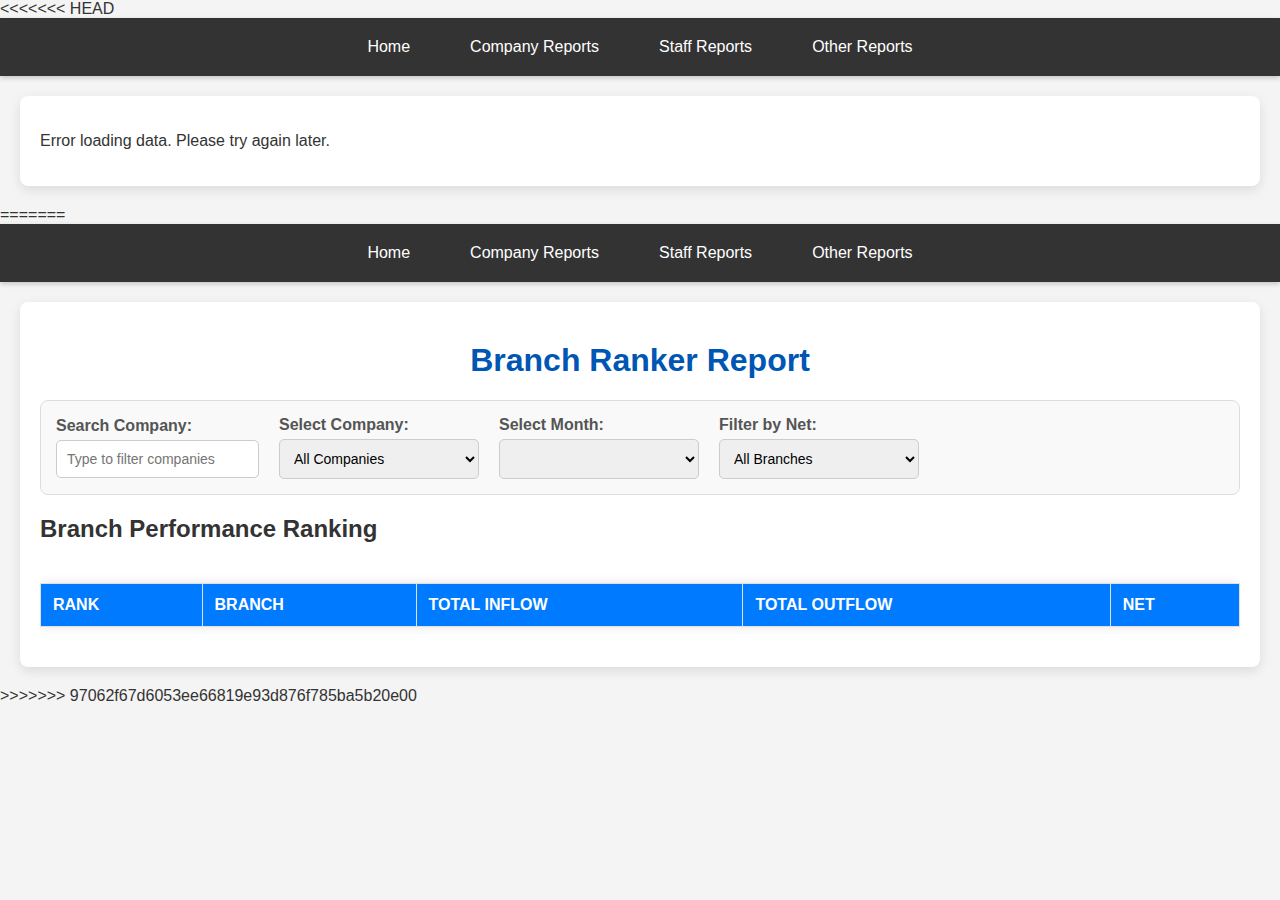
<file: branch_ranker_report.html>
<<<<<<< HEAD
<!DOCTYPE html>
<html lang="en">
<head>
    <meta charset="UTF-8">
    <meta name="viewport" content="width=device-width, initial-scale=1.0">
    <title>Branch Ranker Report</title>
    <link rel="stylesheet" href="style.css">
    <link rel="stylesheet" href="branch_ranker_report.css">
</head>
<body>
    <nav>
        <ul class="main-menu">
            <li><a href="index.html">Home</a></li>
            <li class="has-submenu">
                <a href="#">Company Reports</a>
                <ul class="submenu">
                    <li><a href="company_inflow_outflow.html">Company-wise Inflow/Outflow Report</a></li>
                    <li><a href="company_report_branch_performance.html">Branch Performance Report</a></li>
                    <li><a href="branch_ranker_report.html">Branch Ranker Report</a></li>
                    <li><a href="company_ccw.html">Company & Channel Wise (CCW) Report</a></li>
                    <li><a href="company_target_achievement.html">Company Target vs. Achievement</a></li>
<li><a href="lastfin.html">Last Financial Year</a></li>
                </ul>
            </li>
            <li class="has-submenu">
                <a href="#">Staff Reports</a>
                <ul class="submenu">
                    <li><a href="staff_report.html">Individual Staff Drilldown</a></li>
                    <li><a href="resigned_staff_report.html">Resigned Staff Analysis Report</a></li>
                    <li><a href="employee_participation_report.html">Employee Participation Report</a></li>
                    <li><a href="gainers_losers_report.html">Gainers & Losers</a></li>
                </ul>
            </li>
            <li class="has-submenu">
                <a href="#">Other Reports</a>
                <ul class="submenu">
                    <li><a href="fresh_old_report.html">Fresh/Old Customer Report</a></li>
                </ul>
            </li>
        </ul>
    </nav>

    <div class="report-container">
        <h1>Branch Ranker Report</h1>

        <div class="report-controls">
            <div class="filter-group">
                <label for="company-search">Search Company:</label>
                <input type="text" id="company-search" placeholder="Type to filter companies">
            </div>
            <div class="filter-group">
                <label for="company-select">Select Company:</label>
                <select id="company-select">
                    <option value="all">All Companies</option>
                </select>
            </div>
            <div class="filter-group">
                <label for="month-select">Select Month:</label>
                <select id="month-select"></select>
            </div>
            <div class="filter-group">
                <label>Filter by Date Range:</label>
                <div style="display: flex; gap: 10px;">
                    <input type="date" id="start-date" title="Start Date">
                    <input type="date" id="end-date" title="End Date">
                </div>
            </div>
            <div class="filter-group">
                <label for="ranking-type-select">Select Ranking Type:</label>
                <select id="ranking-type-select">
                    <option value="all">All Branches</option>
                    <option value="top5">Top 5 Net Performers</option>
                    <option value="bottom5">Bottom 5 Net Performers</option>
                    <option value="growth">Net Growth Branches</option>
                    <option value="degrowth">Net Degrowth Branches</option>
                </select>
            </div>
        </div>

        <div id="no-company-selected-message" class="info-message" style="display: none;">
            Please select a company to view the branch ranking.
        </div>

        <div class="report-section" id="branch-ranker-summary-section">
            <h2>Branch Performance Ranking</h2>
            <div class="table-responsive">
                <table id="branch-ranker-table">
                    <thead>
                        <tr>
                            <th>Rank</th>
                            <th>Branch</th>
                            <th>Total Inflow</th>
                            <th>Total Outflow</th>
                            <th>Net</th>
                        </tr>
                    </thead>
                    <tbody>
                    </tbody>
                </table>
            </div>
            <p id="no-ranker-data-message" class="info-message" style="display: none;">No data available for the selected filters.</p>
        </div>
    </div>

    <script src="branch_ranker_report.js"></script>
</body>
=======
<!DOCTYPE html>
<html lang="en">
<head>
    <meta charset="UTF-8">
    <meta name="viewport" content="width=device-width, initial-scale=1.0">
    <title>Branch Ranker Report</title>
    <link rel="stylesheet" href="style.css">
    <link rel="stylesheet" href="branch_ranker_report.css">
</head>
<body>
    <nav>
        <ul class="main-menu">
            <li><a href="index.html">Home</a></li>
            <li class="has-submenu">
                <a href="#">Company Reports</a>
                <ul class="submenu">
                    <li><a href="company_inflow_outflow.html">Company-wise Inflow/Outflow Report</a></li>
                    <li><a href="company_report_branch_performance.html">Branch Performance Report</a></li>
                    <li><a href="branch_ranker_report.html">Branch Ranker Report</a></li>
                </ul>
            </li>
            <li class="has-submenu">
                <a href="#">Staff Reports</a>
                <ul class="submenu">
                    <li><a href="staff_report.html">Individual Staff Drilldown</a></li>
                    <li><a href="resigned_staff_report.html">Resigned Staff Analysis Report</a></li>
                    <li><a href="employee_participation_report.html">Employee Participation Report</a></li>
                </ul>
            </li>
            <li class="has-submenu">
                <a href="#">Other Reports</a>
                <ul class="submenu">
                    <li><a href="fresh_old_report.html">Fresh/Old Customer Report</a></li>
                </ul>
            </li>
        </ul>
    </nav>

    <div class="report-container">
        <h1>Branch Ranker Report</h1>

        <div class="report-controls">
            <div class="filter-group">
                <label for="company-search">Search Company:</label>
                <input type="text" id="company-search" placeholder="Type to filter companies">
            </div>
            <div class="filter-group">
                <label for="company-select">Select Company:</label>
                <select id="company-select">
                    <option value="all">All Companies</option>
                    </select>
            </div>
            <div class="filter-group">
                <label for="month-select">Select Month:</label>
                <select id="month-select"></select>
            </div>
            <div class="filter-group">
                <label for="rank-filter">Filter by Net:</label>
                <select id="rank-filter">
                    <option value="all">All Branches</option>
                    <option value="top5">Top 5 Net Performers</option>
                    <option value="bottom5">Bottom 5 Net Performers</option>
                    <option value="growth">Net Growth Branches</option>
                    <option value="degrowth">Net Degrowth Branches</option>
                </select>
            </div>
        </div>

        <div id="no-company-selected-message" class="info-message" style="display: none;">
            Please select a company to view the branch ranking.
        </div>

        <div class="report-section" id="branch-ranker-summary-section">
            <h2>Branch Performance Ranking</h2>
            <div class="table-responsive">
                <table id="branch-ranker-table">
                    <thead>
                        <tr>
                            <th>Rank</th>
                            <th>Branch</th>
                            <th>Total Inflow</th>
                            <th>Total Outflow</th>
                            <th>Net</th>
                        </tr>
                    </thead>
                    <tbody>
                    </tbody>
                </table>
            </div>
            <p id="no-ranker-data-message" class="info-message" style="display: none;">No data available for the selected filters.</p>
        </div>
    </div>

    <script src="branch_ranker_report.js"></script>
</body>
>>>>>>> 97062f67d6053ee66819e93d876f785ba5b20e00
</html>
</file>
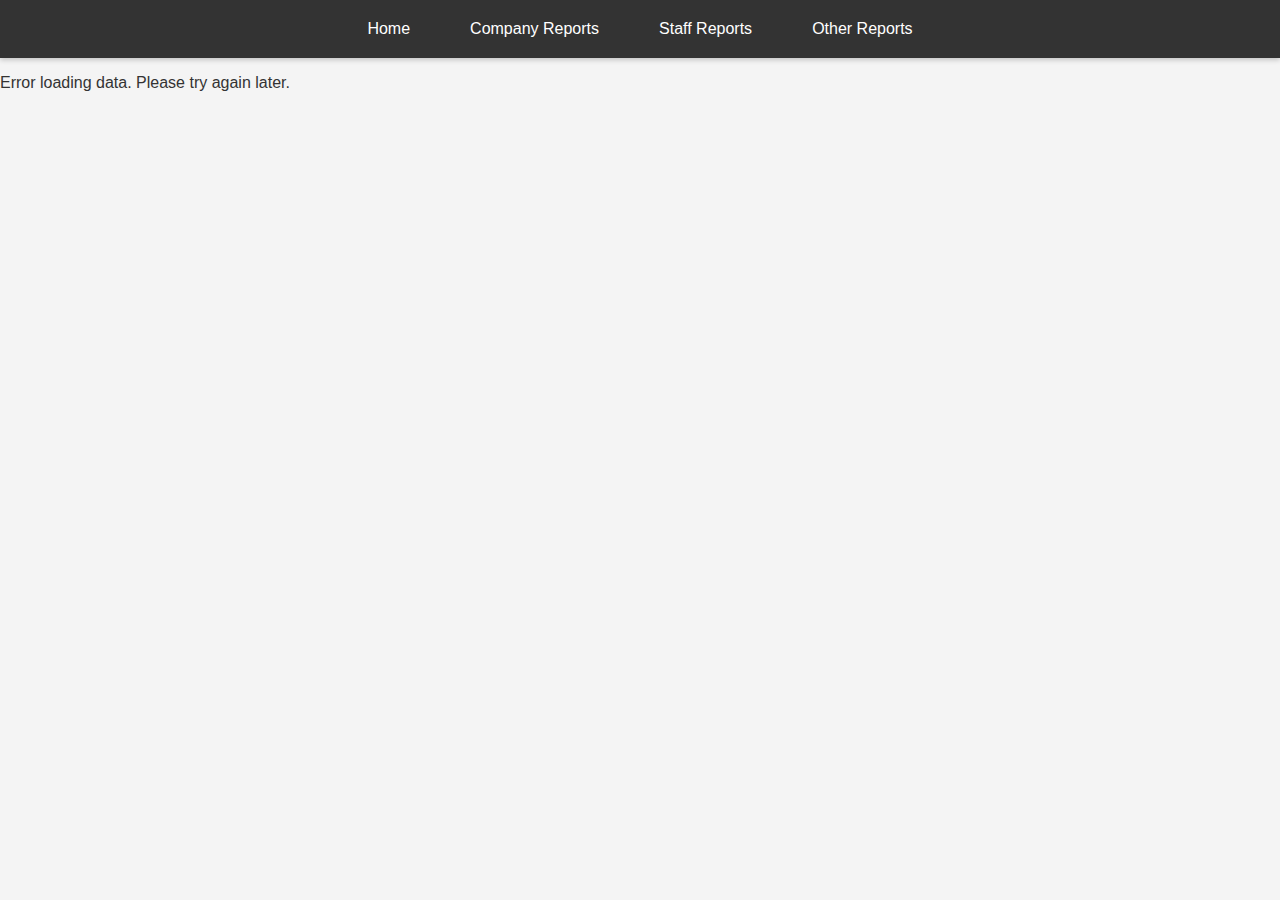
<file: company_inflow_outflow.html>
<!DOCTYPE html>
<html lang="en">
<head>
    <meta charset="UTF-8">
    <meta name="viewport" content="width=device-width, initial-scale=1.0">
    <title>Company-wise Inflow/Outflow Report</title>
    <link rel="stylesheet" href="style.css">
    <link rel="stylesheet" href="company_inflow_outflow.css">
</head>
<body>
   <nav>
        <ul class="main-menu">
            <li><a href="index.html">Home</a></li>
            <li class="has-submenu">
                <a href="#">Company Reports</a>
                <ul class="submenu">
                    <li><a href="company_inflow_outflow.html">Company-wise Inflow/Outflow Report</a></li>
                    <li><a href="company_report_branch_performance.html">Branch Performance Report</a></li>
                    <li><a href="branch_ranker_report.html">Branch Ranker Report</a></li>
                    <li><a href="company_ccw.html">Company & Channel Wise (CCW) Report</a></li>
                    <li><a href="company_target_achievement.html">Company Target vs. Achievement</a></li>
	<li><a href="lastfin.html">Last Financial Year</a></li>
                </ul>
            </li>
            <li class="has-submenu">
                <a href="#">Staff Reports</a>
                <ul class="submenu">
                    <li><a href="staff_report.html">Individual Staff Drilldown</a></li>
                    <li><a href="resigned_staff_report.html">Resigned Staff Analysis Report</a></li>
                    <li><a href="employee_participation_report.html">Employee Participation Report</a></li>
                    <li><a href="gainers_losers_report.html">Gainers & Losers</a></li>
                    <li><a href="performer_product_study.html">Performer Product Study</a></li>
                </ul>
            </li>
            <li class="has-submenu">
                <a href="#">Other Reports</a>
                <ul class="submenu">
                    <li><a href="fresh_old_report.html">Fresh/Old Customer Report</a></li>
                </ul>
            </li>
        </ul>
    </nav>
    <div class="report-container">
        <h1>Company-wise Inflow/Outflow Report</h1>

        <div class="report-controls">
            <div class="filter-group">
                <label for="fy-select">Financial Year:</label>
                <select id="fy-select"></select>
            </div>
            <div class="filter-group">
                <label for="month-from-select">From Month:</label>
                <select id="month-from-select"></select>
            </div>
            <div class="filter-group">
                <label for="month-to-select">To Month:</label>
                <select id="month-to-select"></select>
            </div>
            <div class="filter-group">
                <label for="company-search">Search Company:</label>
                <input type="text" id="company-search" placeholder="Type to filter companies">
            </div>
            <div class="filter-group">
                <label for="company-select">Select Company:</label>
                <select id="company-select"></select>
            </div>
            <div class="filter-group comparison-control">
                <label for="compare-to-prev-month">Compare to Previous Month (Same Day Period):</label>
                <input type="checkbox" id="compare-to-prev-month">
            </div>
            <button id="view-detailed-entries-btn">View Detailed Entries</button>
        </div>

        <div class="summary-section">
            <h2>Overall Summary (<span id="summary-date-range">April 2025 - Current Month</span>)</h2>
            <div class="summary-cards">
                <div class="card">
                    <h3>Total Inflow</h3>
                    <p id="overall-total-inflow">0</p>
                </div>
                <div class="card">
                    <h3>Total Outflow</h3>
                    <p id="overall-total-outflow">0</p>
                </div>
                <div class="card">
                    <h3>Total Net Growth</h3>
                    <p id="overall-total-net-growth">0</p>
                </div>
            </div>

            <div id="comparison-summary" style="display: none; margin-top: 20px;">
                <h2>Comparison Summary (<span id="comparison-date-range">Prev Month Period</span>)</h2>
                <div class="summary-cards comparison-cards">
                    <div class="card comparison-card">
                        <h3>Prev Period Inflow</h3>
                        <p id="comparison-total-inflow">0</p>
                    </div>
                    <div class="card comparison-card">
                        <h3>Prev Period Outflow</h3>
                        <p id="comparison-total-outflow">0</p>
                    </div>
                    <div class="card comparison-card">
                        <h3>Prev Period Net Growth</h3>
                        <p id="comparison-total-net-growth">0</p>
                    </div>
                </div>
            </div>
        </div>

        <div class="report-section" id="company-summary-section">
            <h2>Company-wise Summary</h2>
            <div class="table-responsive">
                <table id="company-summary-table">
                    <thead>
                        <tr>
                            <th>Company Name</th>
                            <th>Total Inflow</th>
                            <th>Total Outflow</th>
                            <th>Total Net Growth</th>
                            <th>% Contribution to Total Net Growth</th>
                            <th class="comparison-header" style="display: none;">Prev Month Inflow</th>
                            <th class="comparison-header" style="display: none;">Prev Month Net Growth</th>
                        </tr>
                    </thead>
                    <tbody>
                        </tbody>
                </table>
            </div>
            <p id="no-company-data-message" class="info-message" style="display: none;">No company summary data available for the selected filters.</p>
        </div>

        <div class="report-section" id="monthly-breakup-section">
            <h2>Monthly Breakup (Selected Company/All Companies)</h2>
            <div class="table-responsive">
                <table id="monthly-table">
                    <thead>
                        <tr>
                            <th>Month</th>
                            <th>Inflow</th>
                            <th>Outflow</th>
                            <th>Net Growth</th>
                            <th class="comparison-header" style="display: none;">Prev Month Inflow</th>
                            <th class="comparison-header" style="display: none;">Prev Month Net Growth</th>
                        </tr>
                    </thead>
                    <tbody>
                        </tbody>
                </table>
            </div>
            <p id="no-monthly-data-message" class="info-message" style="display: none;">No monthly data available for the selected company/month.</p>
        </div>

        <div class="report-section" id="detailed-entries-container" style="display: none;">
            <h2>Detailed Entries</h2>
            <div class="table-responsive">
                <table id="detailed-table">
                    <thead>
                        <tr></tr>
                    </thead>
                    <tbody>
                        </tbody>
                </table>
            </div>
            <p id="no-detailed-data-message" class="info-message" style="display: none;">No detailed entries found for the selected filters.</p>
        </div>
    </div>

    <script src="company_inflow_outflow.js"></script>
</body>
</html>
</file>
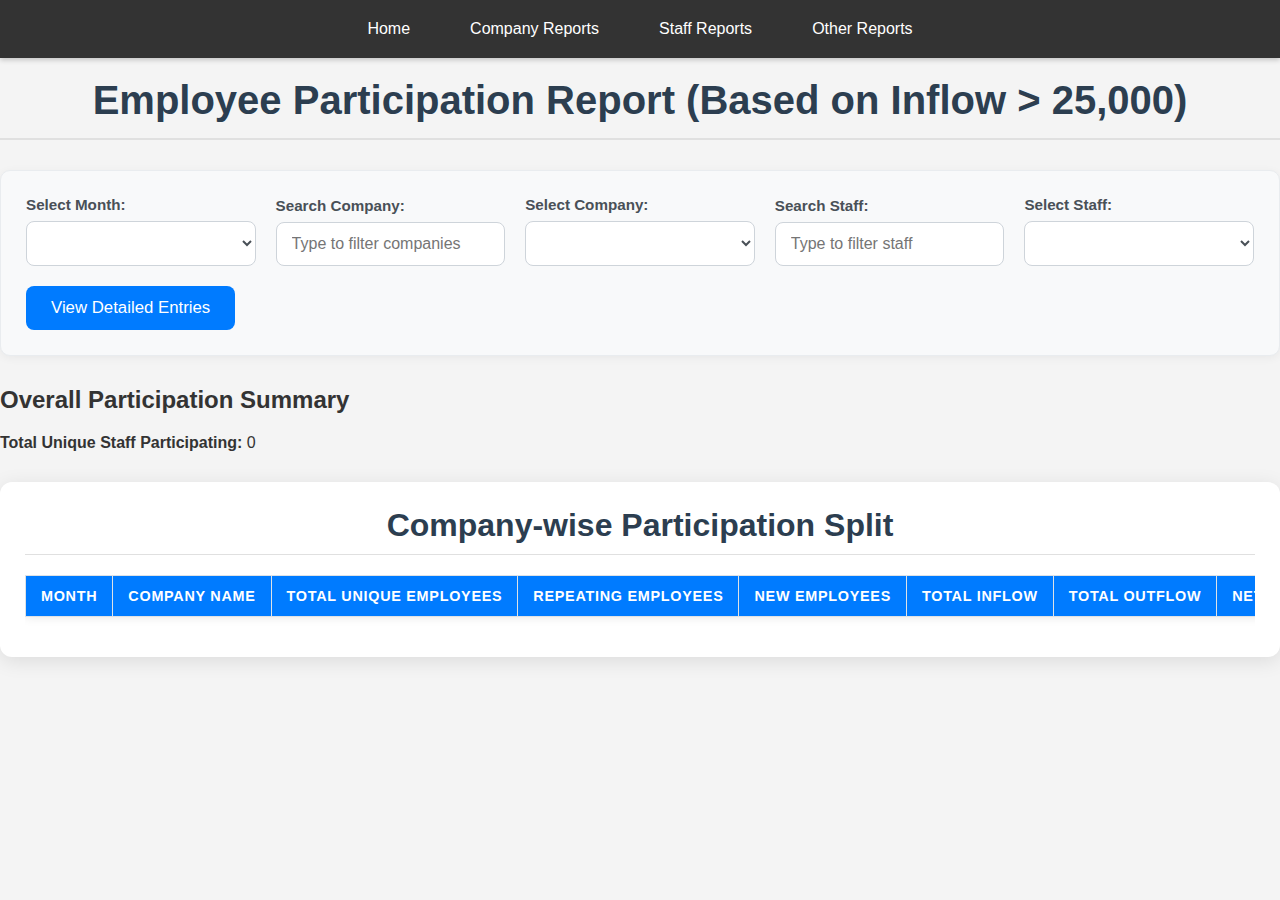
<file: employee_participation_report.html>
<!DOCTYPE html>
<html lang="en">
<head>
    <meta charset="UTF-8">
    <meta name="viewport" content="width=device-width, initial-scale=1.0">
    <title>Employee Participation Report</title>
    <link rel="stylesheet" href="style.css">
    <link rel="stylesheet" href="employee_participation_report.css"> </head>
<body>
  <nav>
        <ul class="main-menu">
            <li><a href="index.html">Home</a></li>
            <li class="has-submenu">
                <a href="#">Company Reports</a>
                <ul class="submenu">
                    <li><a href="company_inflow_outflow.html">Company-wise Inflow/Outflow Report</a></li>
                    <li><a href="company_report_branch_performance.html">Branch Performance Report</a></li>
                    <li><a href="branch_ranker_report.html">Branch Ranker Report</a></li>
                    <li><a href="company_ccw.html">Company & Channel Wise (CCW) Report</a></li>
                    <li><a href="company_target_achievement.html">Company Target vs. Achievement</a></li>
	<li><a href="lastfin.html">Last Financial Year</a></li>
                </ul>
            </li>
            <li class="has-submenu">
                <a href="#">Staff Reports</a>
                <ul class="submenu">
                    <li><a href="staff_report.html">Individual Staff Drilldown</a></li>
                    <li><a href="resigned_staff_report.html">Resigned Staff Analysis Report</a></li>
                    <li><a href="employee_participation_report.html">Employee Participation Report</a></li>
                    <li><a href="gainers_losers_report.html">Gainers & Losers</a></li>
                    <li><a href="performer_product_study.html">Performer Product Study</a></li>
                </ul>
            </li>
            <li class="has-submenu">
                <a href="#">Other Reports</a>
                <ul class="submenu">
                    <li><a href="fresh_old_report.html">Fresh/Old Customer Report</a></li>
                </ul>
            </li>
        </ul>
    </nav>
    <div class="report-container">
        <h1>Employee Participation Report (Based on Inflow > 25,000)</h1>

        <div class="report-controls">
            <div class="filter-group">
                <label for="month-select">Select Month:</label>
                <select id="month-select"></select>
            </div>
            <div class="filter-group">
                <label for="company-search">Search Company:</label>
                <input type="text" id="company-search" placeholder="Type to filter companies">
            </div>
            <div class="filter-group">
                <label for="company-select">Select Company:</label>
                <select id="company-select"></select>
            </div>
             <div class="filter-group">
                <label for="staff-search">Search Staff:</label>
                <input type="text" id="staff-search" placeholder="Type to filter staff">
            </div>
            <div class="filter-group">
                <label for="staff-select">Select Staff:</label>
                <select id="staff-select"></select>
            </div>
            <button id="view-detailed-btn">View Detailed Entries</button>
        </div>

        <div class="overall-summary">
            <h2>Overall Participation Summary</h2>
            <div class="summary-box">
                <strong>Total Unique Staff Participating:</strong>
                <span id="total-staff-participation-count">0</span>
            </div>
        </div>

        <div class="report-section" id="monthly-company-summary-section">
            <h2>Company-wise Participation Split</h2>
            <div class="table-responsive">
                <table id="participation-summary-table">
                    <thead>
                        <tr>
                            <th>Month</th>
                            <th>Company Name</th>
                            <th>Total Unique Employees</th>
                            <th>Repeating Employees</th>
                            <th>New Employees</th>
                            <th>Total Inflow</th>
                            <th>Total Outflow</th>
                            <th>Net Contribution</th>
                        </tr>
                    </thead>
                    <tbody>
                        </tbody>
                </table>
            </div>
            <p id="no-summary-data-message" class="info-message" style="display: none;">No participation data available for the selected filters.</p>
        </div>

        <div class="report-section" id="detailed-entries-container" style="display: none;">
            <h2>Detailed Entries (For Selected Filters)</h2>
            <div class="table-responsive">
                <table id="detailed-table">
                    <thead>
                        <tr></tr>
                    </thead>
                    <tbody>
                        </tbody>
                </table>
            </div>
            <p id="no-detailed-data-message" class="info-message" style="display: none;">No detailed entries found for the selected filters.</p>
        </div>
    </div>

    <div id="employee-drilldown-modal" class="modal-overlay">
        <div class="modal-content">
            <span class="close-button" id="close-employee-drilldown-modal">&times;</span>
            <h2 id="employee-drilldown-title">Employee Participation Drilldown</h2>
            <div class="table-responsive">
                <table id="employee-drilldown-table">
                    <thead>
                        <tr>
                            <th>Staff Name</th>
                            <th colspan="4">Monthly Contribution</th>
                        </tr>
                    </thead>
                    <tbody>
                        </tbody>
                </table>
            </div>
            <p id="no-employee-drilldown-data-message" class="info-message" style="display: none;">No monthly participation data available for this employee.</p>
        </div>
    </div>

    <script src="employee_participation_report.js"></script>
</body>
</html>
</file>
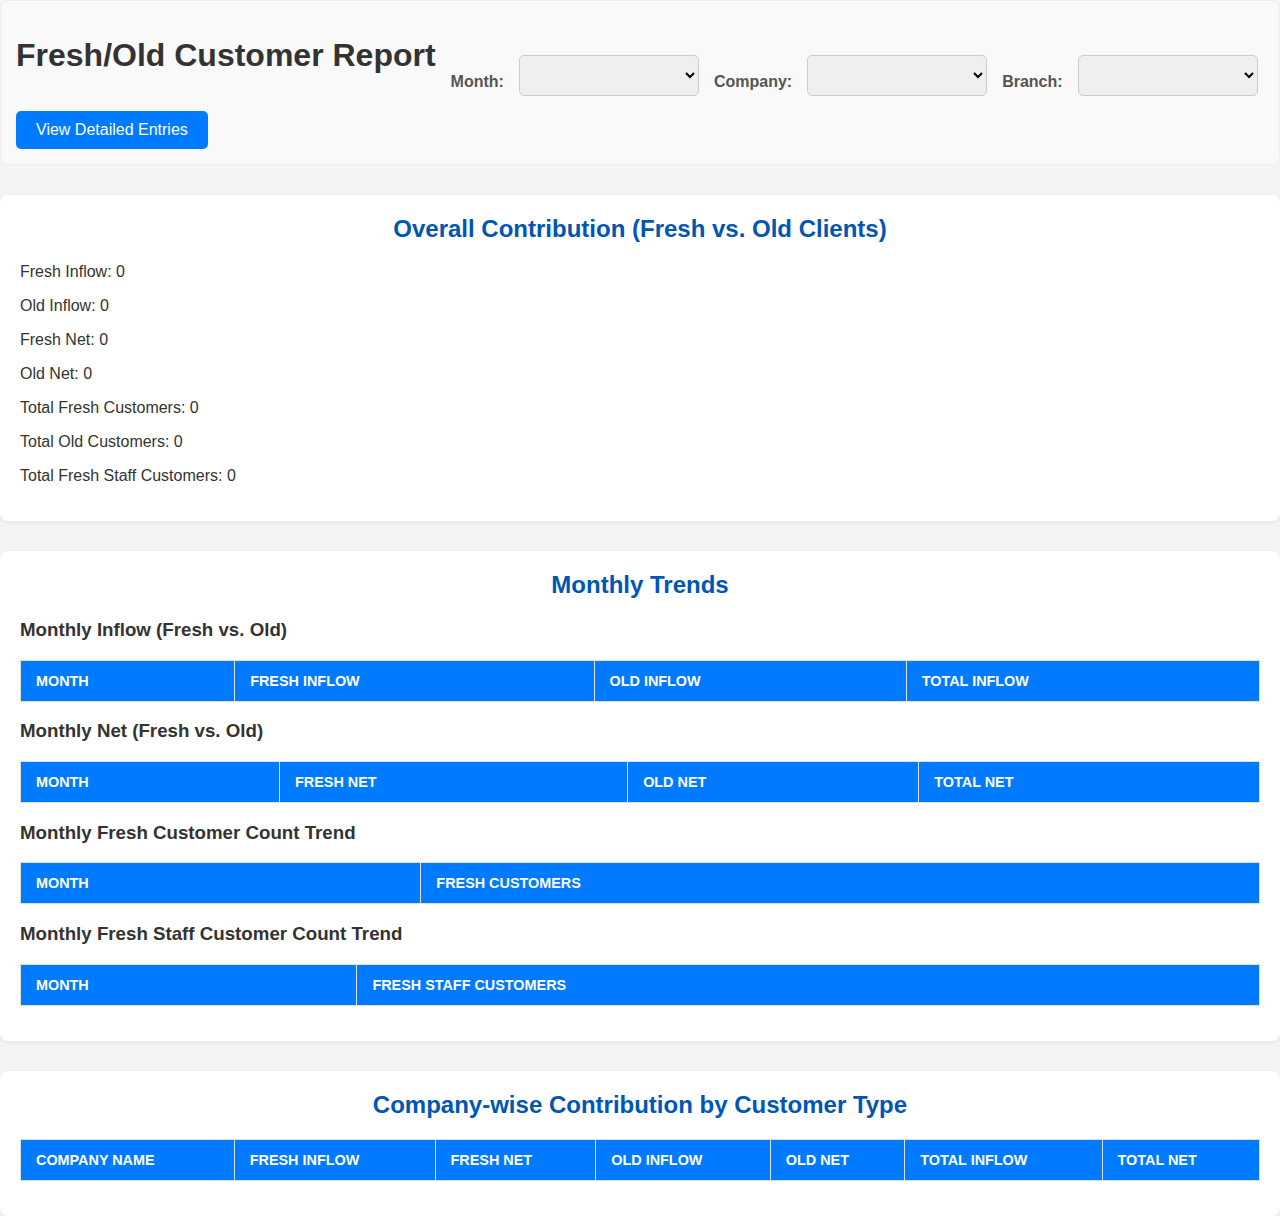
<file: fresh_old_report.html>
<!DOCTYPE html>
<html lang="en">
<head>
    <meta charset="UTF-8">
    <meta name="viewport" content="width=device-width, initial-scale=1.0">
    <title>Fresh/Old Customer Report</title>
    <link rel="stylesheet" href="fresh_old_report.css">
</head>
<body>
    <div class="report-controls">
        <h1>Fresh/Old Customer Report</h1>
        <label for="month-select">Month:</label>
        <select id="month-select"></select>

        <label for="company-select">Company:</label>
        <select id="company-select"></select>

        <label for="branch-select">Branch:</label>
        <select id="branch-select"></select>

        <button id="view-entries-btn">View Detailed Entries</button>
    </div>

    <div id="overall-contribution-section" class="report-section">
        <h2>Overall Contribution (Fresh vs. Old Clients)</h2>
        <div class="overall-summary">
            <p>Fresh Inflow: <span id="fresh-inflow">0</span></p>
            <p>Old Inflow: <span id="old-inflow">0</span></p>
            <p>Fresh Net: <span id="fresh-net">0</span></p>
            <p>Old Net: <span id="old-net">0</span></p>
            <p>Total Fresh Customers: <span id="total-fresh-customers">0</span></p>
            <p>Total Old Customers: <span id="total-old-customers">0</span></p>
            <p>Total Fresh Staff Customers: <span id="total-fresh-staff-customers">0</span></p>
        </div>
    </div>

    <div id="monthly-trends-section" class="report-section">
        <h2>Monthly Trends</h2>

        <h3>Monthly Inflow (Fresh vs. Old)</h3>
        <table id="monthly-inflow-table" class="report-table">
            <thead>
                <tr>
                    <th>Month</th>
                    <th>Fresh Inflow</th>
                    <th>Old Inflow</th>
                    <th>Total Inflow</th>
                </tr>
            </thead>
            <tbody>
                </tbody>
        </table>

        <h3>Monthly Net (Fresh vs. Old)</h3>
        <table id="monthly-net-table" class="report-table">
            <thead>
                <tr>
                    <th>Month</th>
                    <th>Fresh Net</th>
                    <th>Old Net</th>
                    <th>Total Net</th>
                </tr>
            </thead>
            <tbody>
                </tbody>
        </table>

        <h3>Monthly Fresh Customer Count Trend</h3>
        <table id="monthly-fresh-customer-count-table" class="report-table">
            <thead>
                <tr>
                    <th>Month</th>
                    <th>Fresh Customers</th>
                </tr>
            </thead>
            <tbody>
                </tbody>
        </table>

        <h3>Monthly Fresh Staff Customer Count Trend</h3>
        <table id="monthly-fresh-staff-customer-count-table" class="report-table">
            <thead>
                <tr>
                    <th>Month</th>
                    <th>Fresh Staff Customers</th>
                </tr>
            </thead>
            <tbody>
                </tbody>
        </table>

    </div>

    <div id="company-contribution-section" class="report-section">
        <h2>Company-wise Contribution by Customer Type</h2>
        <table id="company-fresh-old-table" class="report-table">
            <thead>
                <tr>
                    <th>Company Name</th>
                    <th>Fresh Inflow</th>
                    <th>Fresh Net</th>
                    <th>Old Inflow</th>
                    <th>Old Net</th>
                    <th>Total Inflow</th>
                    <th>Total Net</th>
                </tr>
            </thead>
            <tbody>
                </tbody>
        </table>
    </div>

    <div id="staff-performance-modal" class="modal-overlay">
        <div class="modal-content">
            <span class="close-button" id="close-staff-modal">&times;</span>
            <div id="staff-performance-drilldown-container" class="report-section-modal">
                <h2>Staff Performance: Fresh Customers</h2>
                <table id="staff-fresh-customer-table" class="report-table">
                    <thead>
                        <tr>
                            <th>Staff Name</th>
                            <th>Fresh Customers Brought (Count)</th>
                            <th>Total Inflow from Fresh Customers</th>
                            <th>Average Inflow per Fresh Customer</th>
                        </tr>
                    </thead>
                    <tbody>
                        </tbody>
                </table>
            </div>
        </div>
    </div>

    <div id="customer-details-modal" class="modal-overlay">
        <div class="modal-content">
            <span class="close-button" id="close-customer-modal">&times;</span>
            <div id="customer-details-drilldown-container" class="report-section-modal">
                <h2 id="customer-details-staff-name">Customer Details for Staff: </h2>
                <table id="customer-details-table" class="report-table">
                    <thead>
                        <tr>
                            <th>Customer Name</th>
                            <th>Total Inflow</th>
                        </tr>
                    </thead>
                    <tbody>
                    </tbody>
                </table>
            </div>
        </div>
    </div>

    <div id="detailed-entries-container" class="report-section" style="display:none;">
        <h2>Detailed Entries</h2>
        <table id="detailed-table" class="report-table">
            <thead>
                <tr>
                    </tr>
            </thead>
            <tbody>
                </tbody>
        </table>
    </div>

    <script src="fresh_old_report.js"></script>
</body>
</html>
</file>
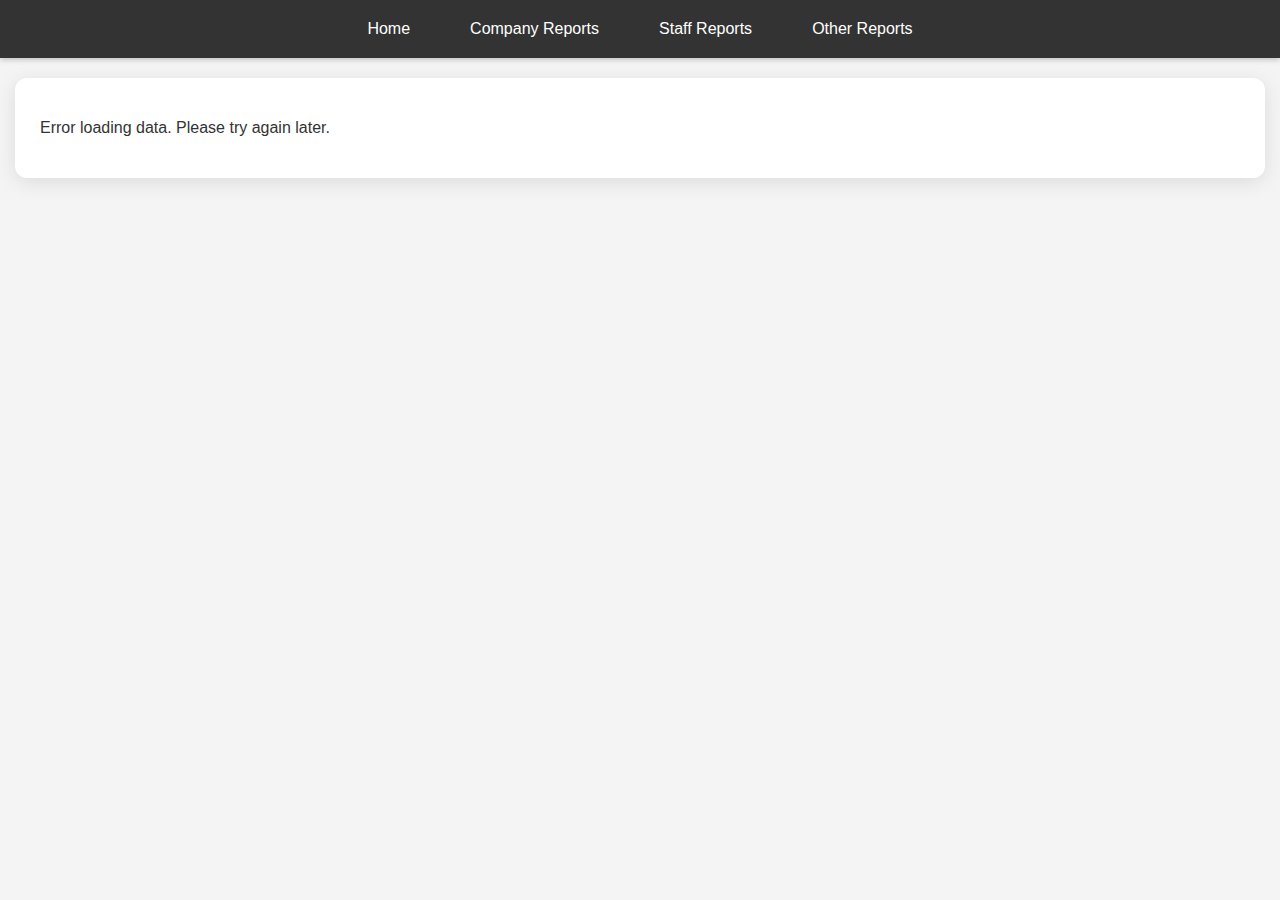
<file: gainers_losers_report.html>
<!DOCTYPE html>
<html lang="en">
<head>
    <meta charset="UTF-8">
    <meta name="viewport" content="width=device-width, initial-scale=1.0">
    <title>Gainers & Losers Report</title>
    <link rel="stylesheet" href="style.css">
    <link rel="stylesheet" href="gainers_losers_styles.css">
</head>
<body>
   <nav>
        <ul class="main-menu">
            <li><a href="index.html">Home</a></li>
            <li class="has-submenu">
                <a href="#">Company Reports</a>
                <ul class="submenu">
                    <li><a href="company_inflow_outflow.html">Company-wise Inflow/Outflow Report</a></li>
                    <li><a href="company_report_branch_performance.html">Branch Performance Report</a></li>
                    <li><a href="branch_ranker_report.html">Branch Ranker Report</a></li>
                    <li><a href="company_ccw.html">Company & Channel Wise (CCW) Report</a></li>
                    <li><a href="company_target_achievement.html">Company Target vs. Achievement</a></li>
	<li><a href="lastfin.html">Last Financial Year</a></li>
                </ul>
            </li>
            <li class="has-submenu">
                <a href="#">Staff Reports</a>
                <ul class="submenu">
                    <li><a href="staff_report.html">Individual Staff Drilldown</a></li>
                    <li><a href="resigned_staff_report.html">Resigned Staff Analysis Report</a></li>
                    <li><a href="employee_participation_report.html">Employee Participation Report</a></li>
                    <li><a href="gainers_losers_report.html">Gainers & Losers</a></li>
                    <li><a href="performer_product_study.html">Performer Product Study</a></li>
                </ul>
            </li>
            <li class="has-submenu">
                <a href="#">Other Reports</a>
                <ul class="submenu">
                    <li><a href="fresh_old_report.html">Fresh/Old Customer Report</a></li>
                </ul>
            </li>
        </ul>
    </nav>
    <div class="report-container">
        <h1>Gainers & Losers Report</h1>

        <div class="report-controls">
            <div class="filter-group">
                <label for="company-search">Search Company:</label>
                <input type="text" id="company-search" placeholder="Type to filter companies">
            </div>
            <div class="filter-group">
                <label for="company-select">Select Company:</label>
                <select id="company-select">
                    <option value="">All Companies</option>
                </select>
            </div>
            <div class="filter-group">
                <label for="month-select">Select Month:</label>
                <select id="month-select"></select>
            </div>
            <div class="filter-group">
                <label>Filter by Date Range:</label>
                <div style="display: flex; gap: 10px;">
                    <input type="date" id="start-date" title="Start Date">
                    <input type="date" id="end-date" title="End Date">
                </div>
            </div>
            <div class="filter-group checkbox-group">
                <label for="show-resigned-staff">Show Resigned Staff:</label>
                <input type="checkbox" id="show-resigned-staff" checked>
                <label for="show-direct-staff">Show Direct Staff:</label>
                <input type="checkbox" id="show-direct-staff" checked>
            </div>
        </div>

        <p id="no-report-data-message" class="info-message" style="display: none;">No data available for the selected filters.</p>

        <div class="report-section" id="gainers-losers-report-section">
            <h2>Top 10  & Bottom 10 </h2>
            <div class="report-tables-container">
                <div class="report-table gainers">
                    <h3>Top 10 </h3>
                    <table id="gainers-table">
                        <thead>
                            <tr>
                                <th>Rank</th>
                                <th>Employee Name</th>
                                <th>Company</th>
                                <th>Net Growth</th>
                            </tr>
                        </thead>
                        <tbody>
                            </tbody>
                    </table>
                </div>
                <div class="report-table losers">
                    <h3>Bottom 10 Losers</h3>
                    <table id="losers-table">
                        <thead>
                            <tr>
                                <th>Rank</th>
                                <th>Employee Name</th>
                                <th>Company</th>
                                <th>Net Growth</th>
                            </tr>
                        </thead>
                        <tbody>
                            </tbody>
                    </table>
                </div>
            </div>
        </div>

        <div class="report-section" id="all-employees-report-section">
            <h2 class="collapsible-header">
                All Employees with Net Growth & De-growth <span class="arrow">&#9660;</span>
            </h2>
            <div class="report-tables-container">
                <div class="report-table gainers">
                    <h3>All Employees with Net Growth</h3>
                    <table id="all-gainers-table">
                        <thead>
                            <tr>
                                <th>Rank</th>
                                <th>Employee Name</th>
                                <th>Company</th>
                                <th>Net Growth</th>
                            </tr>
                        </thead>
                        <tbody id="all-gainers-table-body">
                            </tbody>
                    </table>
                </div>
                <div class="report-table losers">
                    <h3>All Employees with De-growth</h3>
                    <table id="all-losers-table">
                        <thead>
                            <tr>
                                <th>Rank</th>
                                <th>Employee Name</th>
                                <th>Company</th>
                                <th>Net Growth</th>
                            </tr>
                        </thead>
                        <tbody id="all-losers-table-body">
                            </tbody>
                    </table>
                </div>
            </div>
        </div>

    </div>

    <script src="gainers_losers_script.js"></script>
</body>

</html>
</file>
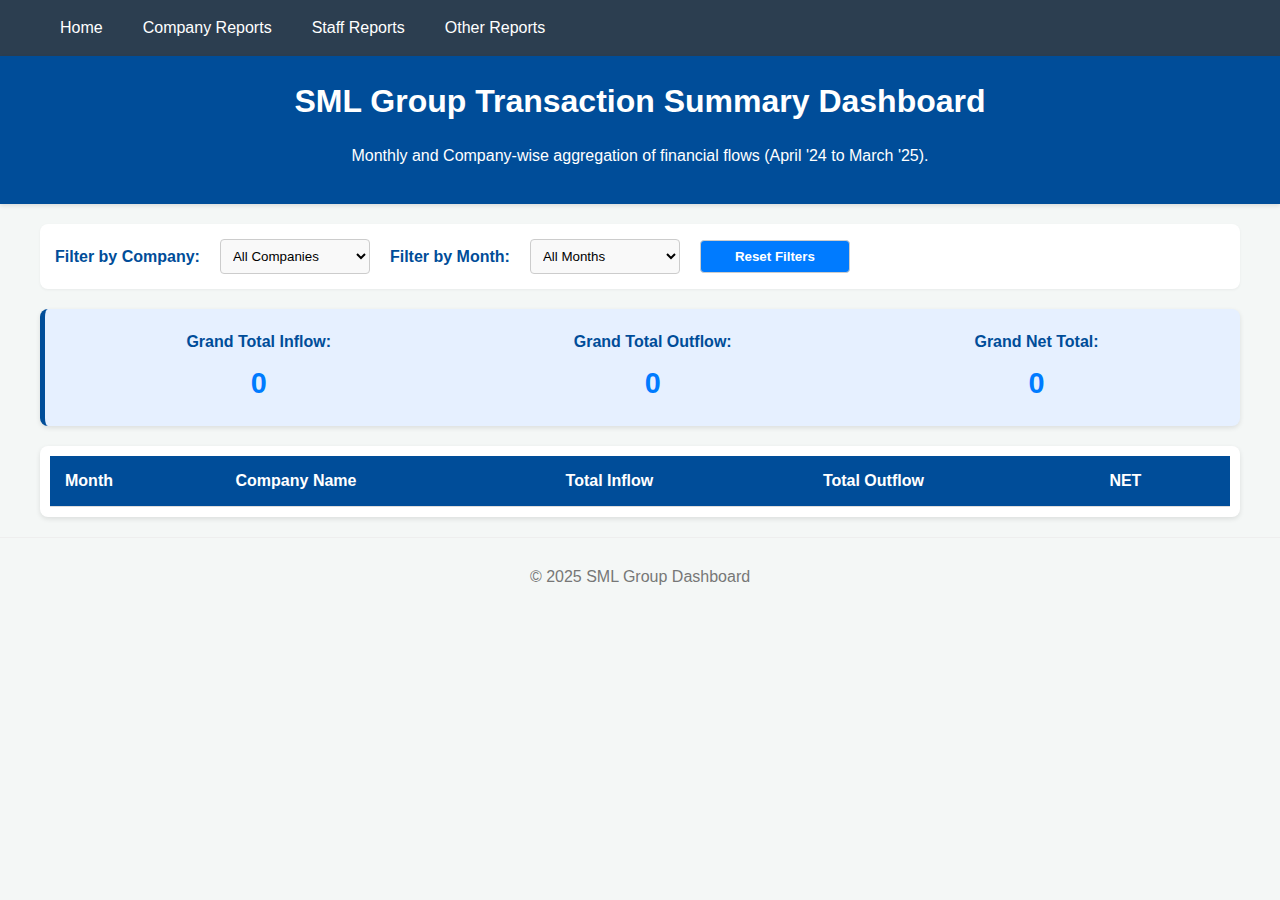
<file: lastfin.html>
<!DOCTYPE html>
<html lang="en">
<head>
    <meta charset="UTF-8">
    <meta name="viewport" content="width=device-width, initial-scale=1.0">
    <title>SML Group Monthly Financial Summary</title>
    <link rel="stylesheet" href="lastfin.css">
</head>
<body>
<nav>
        <ul class="main-menu">
            <li><a href="index.html">Home</a></li>
            <li class="has-submenu">
                <a href="#">Company Reports</a>
                <ul class="submenu">
                    <li><a href="company_inflow_outflow.html">Company-wise Inflow/Outflow Report</a></li>
                    <li><a href="company_report_branch_performance.html">Branch Performance Report</a></li>
                    <li><a href="branch_ranker_report.html">Branch Ranker Report</a></li>
                    <li><a href="company_ccw.html">Company & Channel Wise (CCW) Report</a></li>
                    <li><a href="company_target_achievement.html">Company Target vs. Achievement</a></li>
	<li><a href="lastfin.html">Last Financial Year</a></li>
                </ul>
            </li>
            <li class="has-submenu">
                <a href="#">Staff Reports</a>
                <ul class="submenu">
                    <li><a href="staff_report.html">Individual Staff Drilldown</a></li>
                    <li><a href="resigned_staff_report.html">Resigned Staff Analysis Report</a></li>
                    <li><a href="employee_participation_report.html">Employee Participation Report</a></li>
                    <li><a href="gainers_losers_report.html">Gainers & Losers</a></li>
                    <li><a href="performer_product_study.html">Performer Product Study</a></li>
                </ul>
            </li>
            <li class="has-submenu">
                <a href="#">Other Reports</a>
                <ul class="submenu">
                    <li><a href="fresh_old_report.html">Fresh/Old Customer Report</a></li>
                </ul>
            </li>
        </ul>
    </nav>
    <header>
        <h1>SML Group Transaction Summary Dashboard</h1>
        <p>Monthly and Company-wise aggregation of financial flows (April '24 to March '25).</p>
    </header>

    <main>
        <div class="controls">
            <label for="company-filter">Filter by Company:</label>
            <select id="company-filter" onchange="filterData()">
                <option value="">All Companies</option>
                </select>

            <label for="month-filter">Filter by Month:</label>
            <select id="month-filter" onchange="filterData()">
                <option value="">All Months</option>
                </select>
            
            <button onclick="resetFilters()">Reset Filters</button>
        </div>

        <div class="summary">
            <div>
                <strong>Grand Total Inflow:</strong>
                <span id="grand-inflow">0</span>
            </div>
            <div>
                <strong>Grand Total Outflow:</strong>
                <span id="grand-outflow">0</span>
            </div>
            <div>
                <strong>Grand Net Total:</strong>
                <span id="grand-net-total">0</span>
            </div>
        </div>

        <div class="table-container">
            <table id="summary-table">
                <thead>
                    <tr>
                        <th>Month</th>
                        <th>Company Name</th>
                        <th>Total Inflow</th>
                        <th>Total Outflow</th>
                        <th>NET</th>
                    </tr>
                </thead>
                <tbody>
                    </tbody>
            </table>
        </div>
    </main>

    <footer>
        <p>&copy; 2025 SML Group Dashboard</p>
    </footer>

    <script src="lastfin.js"></script>
</body>

</html>
</file>
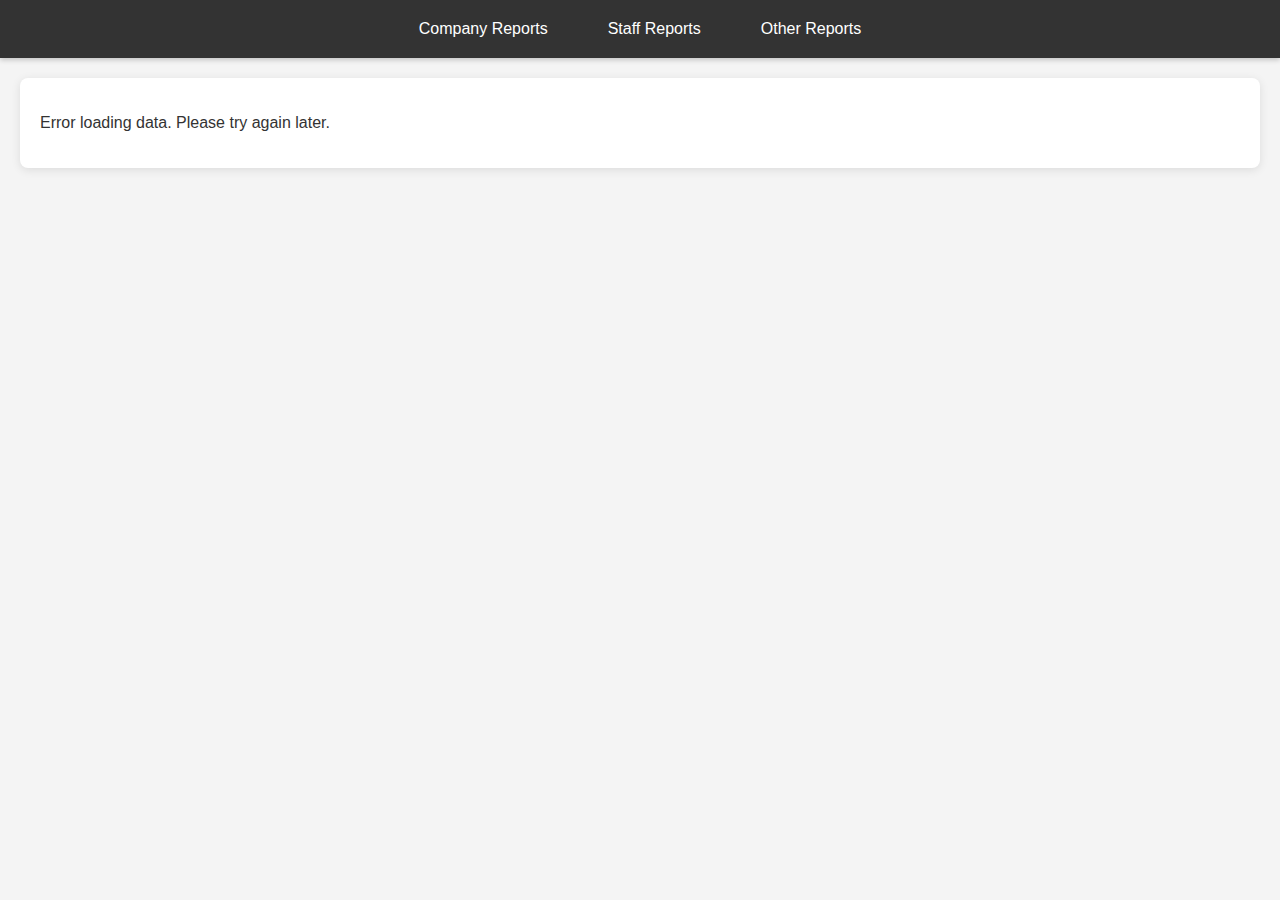
<file: resigned_staff_report.html>
<!DOCTYPE html>
<html lang="en">
<head>
    <meta charset="UTF-8">
    <meta name="viewport" content="width=device-width, initial-scale=1.0">
    <title>Resigned Staff Analysis Report</title>
    <link rel="stylesheet" href="style.css">
    <link rel="stylesheet" href="resigned_staff_report.css">
</head>
<body>
    <nav>
        <ul class="main-menu">
            <li class="has-submenu">
                <a href="#">Company Reports</a>
                <ul class="submenu">
                    <li><a href="company_report_branch_performance.html">Branch Performance</a></li>
                    <li><a href="company_inflow_outflow.html">Company-wise Inflow/Outflow</a></li>
                   
                </ul>
            </li>
            <li class="has-submenu">
                <a href="#">Staff Reports</a>
                <ul class="submenu">
                   
                    <li><a href="staff_report.html">Individual Staff Drilldown</a></li>
                    <li><a href="resigned_staff_report.html">Resigned Staff Analysis</a></li>
<li><a href="employee_participation_report.html">Employee Participation Report</a></li>
                </ul>
            </li>
            <li class="has-submenu">
                <a href="#">Other Reports</a>
                <ul class="submenu">
                    <li><a href="fresh_old_report.html">Fresh/Old Customer Analysis</a></li>
                    
                </ul>
            </li>
        </ul>
    </nav>

    <div class="report-container">
        <h1>Resigned Staff Analysis Report</h1>

        <div class="report-controls">
            <div class="filter-group">
                <label for="month-select">Select Month:</label>
                <select id="month-select"></select>
            </div>
            <div class="filter-group">
                <label for="company-search">Search Company:</label>
                <input type="text" id="company-search" placeholder="Type to filter companies">
            </div>
            <div class="filter-group">
                <label for="company-select">Select Company:</label>
                <select id="company-select"></select>
            </div>
            <div class="filter-group">
                <label for="staff-search">Search Staff:</label>
                <input type="text" id="staff-search" placeholder="Type to filter staff">
            </div>
            <div class="filter-group">
                <label for="staff-select">Select Staff:</label>
                <select id="staff-select"></select>
            </div>
            <button id="view-detailed-entries-btn">View Detailed Entries</button>
        </div>

        <div class="summary-section">
            <h2>Overall Resigned Staff Summary (April 2025 - Current Month)</h2>
            <div class="summary-cards">
                <div class="card">
                    <h3>Total Inflow</h3>
                    <p id="overall-total-inflow">0</p>
                </div>
                <div class="card">
                    <h3>Total Outflow</h3>
                    <p id="overall-total-outflow">0</p>
                </div>
                <div class="card">
                    <h3>Total Net Growth</h3>
                    <p id="overall-total-net-growth">0</p>
                </div>
            </div>
        </div>

        <div class="report-section" id="company-summary-section">
            <h2>Company-wise Summary for Resigned Staff</h2>
            <div class="table-responsive">
                <table id="company-summary-table">
                    <thead>
                        <tr>
                            <th>Company Name</th>
                            <th>Total Inflow</th>
                            <th>Total Outflow</th>
                            <th>Total Net Growth</th>
                            <th>Number of Resigned Staff</th>
                        </tr>
                    </thead>
                    <tbody>
                        </tbody>
                </table>
            </div>
            <p id="no-company-data-message" class="info-message" style="display: none;">No company summary data available for the selected filters.</p>
        </div>

        <div class="report-section" id="monthly-breakup-section">
            <h2>Monthly Breakup for Resigned Staff (Selected Company/Staff or All)</h2>
            <div class="table-responsive">
                <table id="monthly-table">
                    <thead>
                        <tr>
                            <th>Month</th>
                            <th>Inflow</th>
                            <th>Outflow</th>
                            <th>Net Growth</th>
                        </tr>
                    </thead>
                    <tbody>
                        </tbody>
                </table>
            </div>
            <p id="no-monthly-data-message" class="info-message" style="display: none;">No monthly data available for the selected company/staff/month.</p>
        </div>

        <div class="report-section" id="detailed-entries-container" style="display: none;">
            <h2>Detailed Entries for Resigned Staff</h2>
            <div class="table-responsive">
                <table id="detailed-table">
                    <thead>
                        <tr></tr>
                    </thead>
                    <tbody>
                        </tbody>
                </table>
            </div>
            <p id="no-detailed-data-message" class="info-message" style="display: none;">No detailed entries found for the selected filters.</p>
        </div>
    </div>

    <script src="resigned_staff_report.js"></script>
</body>
</html>
</file>
<file: branch_ranker_report.css>
/* branch_ranker_report.css */

.report-container {
    max-width: 1200px;
    margin: 20px auto;
    padding: 20px;
    background-color: #fff;
    border-radius: 8px;
    box-shadow: 0 4px 12px rgba(0, 0, 0, 0.1);
}

.report-controls {
    display: flex;
    flex-wrap: wrap;
    gap: 20px;
    margin-bottom: 20px;
    padding: 15px;
    background-color: #f9f9f9;
    border: 1px solid #ddd;
    border-radius: 8px;
    align-items: center;
}

.filter-group {
    display: flex;
    flex-direction: column;
    min-width: 200px;
}

.filter-group label {
    font-weight: bold;
    margin-bottom: 5px;
    color: #555;
}

.filter-group input,
.filter-group select {
    padding: 10px;
    border: 1px solid #ccc;
    border-radius: 5px;
    font-size: 14px;
    width: 100%;
    box-sizing: border-box; /* Ensures padding and border are included in the element's total width and height */
}

.info-message {
    text-align: center;
    padding: 20px;
    border: 1px dashed #ccc;
    background-color: #f0f8ff;
    border-radius: 8px;
    color: #555;
    margin-top: 20px;
}

.table-responsive {
    overflow-x: auto;
}

#branch-ranker-table {
    width: 100%;
    border-collapse: collapse;
    margin-top: 20px;
}

#branch-ranker-table th,
#branch-ranker-table td {
    padding: 12px;
    border: 1px solid #e0e0e0;
    text-align: left;
}

#branch-ranker-table th {
    background-color: #007bff;
    color: white;
    font-weight: bold;
    text-transform: uppercase;
}

#branch-ranker-table tbody tr:nth-child(even) {
    background-color: #f8f8f8;
}

#branch-ranker-table tbody tr:hover {
    background-color: #eef;
}

.positive {
    color: #28a745;
    font-weight: bold;
}

.negative {
    color: #dc3545;
    font-weight: bold;
}
</file>
<file: company_inflow_outflow.css>
<<<<<<< HEAD
/* company_inflow_outflow.css */

.report-container {
    max-width: 1200px;
    margin: 20px auto;
    padding: 20px;
    background-color: #fff;
    border-radius: 8px;
    box-shadow: 0 2px 10px rgba(0,0,0,0.1);
}

.report-controls {
    display: flex;
    flex-wrap: wrap; /* Allows items to wrap on smaller screens */
    gap: 15px; /* Space between filter groups */
    margin-bottom: 25px;
    padding: 15px;
    background-color: #f9f9f9;
    border: 1px solid #eee;
    border-radius: 8px;
    align-items: flex-end; /* Align items to the bottom */
}

.filter-group {
    display: flex;
    flex-direction: column;
}

.report-controls label {
    font-weight: bold;
    margin-bottom: 5px;
    color: #555;
}

.report-controls select,
.report-controls input[type="text"] {
    padding: 10px;
    border: 1px solid #ccc;
    border-radius: 5px;
    font-size: 1rem;
    min-width: 180px; /* Ensure sufficient width for inputs */
}

.report-controls button {
    padding: 10px 20px;
    background-color: #007bff;
    color: white;
    border: none;
    border-radius: 5px;
    cursor: pointer;
    font-size: 1rem;
    transition: background-color 0.3s ease;
}

.report-controls button:hover {
    background-color: #0056b3;
}

.summary-section {
    margin-bottom: 30px;
    text-align: center;
}

.summary-cards {
    display: flex;
    justify-content: center;
    flex-wrap: wrap;
    gap: 20px;
    margin-top: 15px;
}

.card {
    background-color: #e9f7ff;
    border: 1px solid #b3d9ff;
    border-radius: 8px;
    padding: 20px;
    min-width: 250px;
    text-align: center;
    box-shadow: 0 2px 5px rgba(0,0,0,0.05);
}

.card h3 {
    color: #0056b3;
    margin-top: 0;
    font-size: 1.2rem;
}

.card p {
    font-size: 2rem;
    font-weight: bold;
    color: #333;
    margin: 0;
}

.report-section {
    margin-top: 30px;
    background-color: #fdfdfd;
    padding: 20px;
    border-radius: 8px;
    box-shadow: 0 1px 5px rgba(0,0,0,0.08);
}

.report-section h2 {
    color: #0056b3;
    margin-top: 0;
    margin-bottom: 20px;
    text-align: center;
}

.table-responsive {
    overflow-x: auto; /* Makes tables scrollable horizontally if content is too wide */
}

.report-section table {
    width: 100%;
    border-collapse: collapse;
    margin-bottom: 15px;
}

.report-section th,
.report-section td {
    border: 1px solid #e0e0e0;
    padding: 12px 15px;
    text-align: left;
    white-space: nowrap; /* Prevent text wrapping in cells */
}

.report-section th {
    background-color: #007bff;
    color: white;
    font-weight: bold;
    text-transform: uppercase;
    font-size: 0.9rem;
}

.report-section tbody tr:nth-child(even) {
    background-color: #f6f6f6;
}

.report-section tbody tr:hover {
    background-color: #e9e9e9;
}

.info-message {
    text-align: center;
    color: #666;
    margin-top: 20px;
    font-style: italic;
}

/* Specific styles for detailed table for better readability */
#detailed-entries-container table th,
#detailed-entries-container table td {
    font-size: 0.85rem; /* Smaller font for detailed table */
    padding: 8px 10px;
}

/* Responsive adjustments */
@media (max-width: 768px) {
    .report-controls {
        flex-direction: column;
        align-items: stretch;
    }

    .report-controls select,
    .report-controls input[type="text"],
    .report-controls button {
        width: 100%;
        box-sizing: border-box; /* Include padding in width */
    }

    .summary-cards {
        flex-direction: column;
        align-items: center;
    }

    .card {
        width: 100%;
        max-width: 300px;
    }
=======
/* company_inflow_outflow.css */

.report-container {
    max-width: 1200px;
    margin: 20px auto;
    padding: 20px;
    background-color: #fff;
    border-radius: 8px;
    box-shadow: 0 2px 10px rgba(0,0,0,0.1);
}

.report-controls {
    display: flex;
    flex-wrap: wrap; /* Allows items to wrap on smaller screens */
    gap: 15px; /* Space between filter groups */
    margin-bottom: 25px;
    padding: 15px;
    background-color: #f9f9f9;
    border: 1px solid #eee;
    border-radius: 8px;
    align-items: flex-end; /* Align items to the bottom */
}

.filter-group {
    display: flex;
    flex-direction: column;
}

.report-controls label {
    font-weight: bold;
    margin-bottom: 5px;
    color: #555;
}

.report-controls select,
.report-controls input[type="text"] {
    padding: 10px;
    border: 1px solid #ccc;
    border-radius: 5px;
    font-size: 1rem;
    min-width: 180px; /* Ensure sufficient width for inputs */
}

.report-controls button {
    padding: 10px 20px;
    background-color: #007bff;
    color: white;
    border: none;
    border-radius: 5px;
    cursor: pointer;
    font-size: 1rem;
    transition: background-color 0.3s ease;
}

.report-controls button:hover {
    background-color: #0056b3;
}

.summary-section {
    margin-bottom: 30px;
    text-align: center;
}

.summary-cards {
    display: flex;
    justify-content: center;
    flex-wrap: wrap;
    gap: 20px;
    margin-top: 15px;
}

.card {
    background-color: #e9f7ff;
    border: 1px solid #b3d9ff;
    border-radius: 8px;
    padding: 20px;
    min-width: 250px;
    text-align: center;
    box-shadow: 0 2px 5px rgba(0,0,0,0.05);
}

.card h3 {
    color: #0056b3;
    margin-top: 0;
    font-size: 1.2rem;
}

.card p {
    font-size: 2rem;
    font-weight: bold;
    color: #333;
    margin: 0;
}

.report-section {
    margin-top: 30px;
    background-color: #fdfdfd;
    padding: 20px;
    border-radius: 8px;
    box-shadow: 0 1px 5px rgba(0,0,0,0.08);
}

.report-section h2 {
    color: #0056b3;
    margin-top: 0;
    margin-bottom: 20px;
    text-align: center;
}

.table-responsive {
    overflow-x: auto; /* Makes tables scrollable horizontally if content is too wide */
}

.report-section table {
    width: 100%;
    border-collapse: collapse;
    margin-bottom: 15px;
}

.report-section th,
.report-section td {
    border: 1px solid #e0e0e0;
    padding: 12px 15px;
    text-align: left;
    white-space: nowrap; /* Prevent text wrapping in cells */
}

.report-section th {
    background-color: #007bff;
    color: white;
    font-weight: bold;
    text-transform: uppercase;
    font-size: 0.9rem;
}

.report-section tbody tr:nth-child(even) {
    background-color: #f6f6f6;
}

.report-section tbody tr:hover {
    background-color: #e9e9e9;
}

.info-message {
    text-align: center;
    color: #666;
    margin-top: 20px;
    font-style: italic;
}

/* Specific styles for detailed table for better readability */
#detailed-entries-container table th,
#detailed-entries-container table td {
    font-size: 0.85rem; /* Smaller font for detailed table */
    padding: 8px 10px;
}

/* Responsive adjustments */
@media (max-width: 768px) {
    .report-controls {
        flex-direction: column;
        align-items: stretch;
    }

    .report-controls select,
    .report-controls input[type="text"],
    .report-controls button {
        width: 100%;
        box-sizing: border-box; /* Include padding in width */
    }

    .summary-cards {
        flex-direction: column;
        align-items: center;
    }

    .card {
        width: 100%;
        max-width: 300px;
    }
>>>>>>> 97062f67d6053ee66819e93d876f785ba5b20e00
}
</file>
<file: employee_participation_report.css>
<<<<<<< HEAD
/* General Report Container Styling */
.report-container {
    max-width: 1200px;
    margin: 20px auto;
    padding: 25px;
    background-color: #ffffff;
    border-radius: 12px;
    box-shadow: 0 4px 20px rgba(0, 0, 0, 0.1);
}

h1 {
    text-align: center;
    color: #2c3e50; /* Darker blue-grey for headings */
    margin-bottom: 30px;
    font-size: 2.5em;
    font-weight: 600;
    border-bottom: 2px solid #e0e0e0;
    padding-bottom: 15px;
}

/* Report Controls / Filter Section */
.report-controls {
    display: flex;
    flex-wrap: wrap;
    gap: 20px;
    margin-bottom: 30px;
    padding: 25px;
    background-color: #f8f9fa;
    border: 1px solid #e9ecef;
    border-radius: 10px;
    align-items: flex-end; /* Align items to the bottom */
    box-shadow: 0 2px 10px rgba(0, 0, 0, 0.05);
}

.filter-group {
    display: flex;
    flex-direction: column;
    flex: 1; /* Allow filter groups to grow */
    min-width: 200px; /* Minimum width for responsiveness */
}

.report-controls label {
    font-weight: 600;
    margin-bottom: 8px;
    color: #495057; /* Slightly darker text for labels */
    font-size: 0.95em;
}

.report-controls select,
.report-controls input[type="text"] {
    padding: 12px 15px;
    border: 1px solid #ced4da;
    border-radius: 8px;
    font-size: 1em;
    color: #495057;
    background-color: #fff;
    transition: border-color 0.3s ease, box-shadow 0.3s ease;
}

.report-controls select:focus,
.report-controls input[type="text"]:focus {
    border-color: #007bff;
    box-shadow: 0 0 0 0.2rem rgba(0, 123, 255, 0.25);
    outline: none;
}

.report-controls button {
    padding: 12px 25px;
    background-color: #007bff;
    color: white;
    border: none;
    border-radius: 8px;
    font-size: 1.05em;
    cursor: pointer;
    transition: background-color 0.3s ease, transform 0.2s ease;
    align-self: flex-end; /* Align button to the bottom within its flex container */
    margin-top: auto; /* Push button to the bottom if filter groups vary in height */
}

.report-controls button:hover {
    background-color: #0056b3;
    transform: translateY(-2px);
}

.report-controls button:active {
    transform: translateY(0);
}

/* Report Sections (Tables) */
.report-section {
    padding: 25px;
    margin-top: 30px;
    background-color: #ffffff;
    border-radius: 12px;
    box-shadow: 0 4px 20px rgba(0, 0, 0, 0.1);
}

.report-section h2 {
    color: #2c3e50;
    margin-top: 0;
    margin-bottom: 20px;
    text-align: center;
    font-size: 2em;
    font-weight: 600;
    border-bottom: 1px solid #e0e0e0;
    padding-bottom: 10px;
}

.table-responsive {
    overflow-x: auto; /* Enables horizontal scrolling for tables on small screens */
    margin-top: 20px;
}

.report-section table {
    width: 100%;
    border-collapse: collapse;
    margin-bottom: 15px;
    background-color: #fff;
    min-width: 600px; /* Ensure table has a minimum width for detailed view */
}

.report-section th,
.report-section td {
    border: 1px solid #dee2e6; /* Lighter border for a cleaner look */
    padding: 12px 15px;
    text-align: left;
    white-space: nowrap; /* Prevent text wrapping in cells */
    vertical-align: middle;
}

.report-section th {
    background-color: #007bff;
    color: white;
    font-weight: bold;
    text-transform: uppercase;
    font-size: 0.9em;
    letter-spacing: 0.05em;
    position: sticky; /* Make headers sticky for horizontal scroll */
    top: 0;
    z-index: 10;
}

.report-section tbody tr:nth-child(even) {
    background-color: #f8f9fa; /* Lighter stripe for readability */
}

.report-section tbody tr:hover {
    background-color: #e2f0ff; /* Light blue on hover for rows */
}

/* Specific styling for clickable cells (e.g., Staff Name in summary) */
.report-section tbody tr td.staff-name-cell {
    color: #007bff;
    text-decoration: underline;
    cursor: pointer;
    font-weight: 500;
}

.report-section tbody tr td.staff-name-cell:hover {
    color: #0056b3;
}

/* Info messages (e.g., No data available) */
.info-message {
    text-align: center;
    color: #6c757d;
    font-style: italic;
    padding: 20px;
    background-color: #f1f1f1;
    border-radius: 8px;
    margin-top: 20px;
}

/* Modal Specific Styles */
.modal-overlay {
    display: none; /* Hidden by default */
    position: fixed; /* Stay in place */
    z-index: 1000; /* Sit on top */
    left: 0;
    top: 0;
    width: 100%; /* Full width */
    height: 100%; /* Full height */
    overflow: auto; /* Enable scroll if needed */
    background-color: rgba(0,0,0,0.6); /* Black w/ opacity */
    justify-content: center; /* Center horizontally */
    align-items: center; /* Center vertically */
}

.modal-content {
    background-color: #fefefe;
    margin: auto; /* Auto margin for centering */
    padding: 30px;
    border-radius: 12px;
    box-shadow: 0 8px 30px rgba(0,0,0,0.25);
    position: relative;
    max-width: 90%; /* Max width for content */
    max-height: 90vh; /* Max height to prevent content from going off screen */
    overflow-y: auto; /* Enable vertical scroll for modal content */
    transform: translateY(0);
    transition: transform 0.3s ease-out;
    animation: fadeIn 0.3s ease-out;
}

/* Animation for modal entry */
@keyframes fadeIn {
    from { opacity: 0; transform: translateY(-20px); }
    to { opacity: 1; transform: translateY(0); }
}

.close-button {
    color: #aaa;
    position: absolute;
    top: 15px;
    right: 25px;
    font-size: 30px;
    font-weight: bold;
    cursor: pointer;
    transition: color 0.3s ease;
}

.close-button:hover,
.close-button:focus {
    color: #333;
    text-decoration: none;
}

.modal-content h2 {
    margin-bottom: 15px;
    padding-bottom: 5px;
    border-bottom: 1px solid #eee;
    font-size: 1.8em;
}

.modal-content table th,
.modal-content table td {
    padding: 10px 12px;
    font-size: 0.95em;
}

/* Responsive adjustments */
@media (max-width: 768px) {
    .report-container {
        margin: 10px auto;
        padding: 15px;
    }

    h1 {
        font-size: 2em;
        margin-bottom: 20px;
    }

    .report-controls {
        flex-direction: column; /* Stack filters vertically on smaller screens */
        align-items: stretch;
        padding: 15px;
    }

    .filter-group {
        min-width: unset; /* Remove min-width on small screens */
        width: 100%; /* Full width for filter groups */
    }

    .report-controls button {
        width: 100%; /* Full width button */
        margin-top: 15px;
    }

    .report-section h2 {
        font-size: 1.6em;
    }

    .report-section th,
    .report-section td {
        padding: 8px 10px;
        font-size: 0.85em;
    }

    .modal-content {
        max-width: 95%;
        padding: 20px;
    }
}

@media (max-width: 480px) {
    h1 {
        font-size: 1.8em;
    }

    .report-section h2 {
        font-size: 1.4em;
    }
=======
/* General Report Container Styling */
.report-container {
    max-width: 1200px;
    margin: 20px auto;
    padding: 25px;
    background-color: #ffffff;
    border-radius: 12px;
    box-shadow: 0 4px 20px rgba(0, 0, 0, 0.1);
}

h1 {
    text-align: center;
    color: #2c3e50; /* Darker blue-grey for headings */
    margin-bottom: 30px;
    font-size: 2.5em;
    font-weight: 600;
    border-bottom: 2px solid #e0e0e0;
    padding-bottom: 15px;
}

/* Report Controls / Filter Section */
.report-controls {
    display: flex;
    flex-wrap: wrap;
    gap: 20px;
    margin-bottom: 30px;
    padding: 25px;
    background-color: #f8f9fa;
    border: 1px solid #e9ecef;
    border-radius: 10px;
    align-items: flex-end; /* Align items to the bottom */
    box-shadow: 0 2px 10px rgba(0, 0, 0, 0.05);
}

.filter-group {
    display: flex;
    flex-direction: column;
    flex: 1; /* Allow filter groups to grow */
    min-width: 200px; /* Minimum width for responsiveness */
}

.report-controls label {
    font-weight: 600;
    margin-bottom: 8px;
    color: #495057; /* Slightly darker text for labels */
    font-size: 0.95em;
}

.report-controls select,
.report-controls input[type="text"] {
    padding: 12px 15px;
    border: 1px solid #ced4da;
    border-radius: 8px;
    font-size: 1em;
    color: #495057;
    background-color: #fff;
    transition: border-color 0.3s ease, box-shadow 0.3s ease;
}

.report-controls select:focus,
.report-controls input[type="text"]:focus {
    border-color: #007bff;
    box-shadow: 0 0 0 0.2rem rgba(0, 123, 255, 0.25);
    outline: none;
}

.report-controls button {
    padding: 12px 25px;
    background-color: #007bff;
    color: white;
    border: none;
    border-radius: 8px;
    font-size: 1.05em;
    cursor: pointer;
    transition: background-color 0.3s ease, transform 0.2s ease;
    align-self: flex-end; /* Align button to the bottom within its flex container */
    margin-top: auto; /* Push button to the bottom if filter groups vary in height */
}

.report-controls button:hover {
    background-color: #0056b3;
    transform: translateY(-2px);
}

.report-controls button:active {
    transform: translateY(0);
}

/* Report Sections (Tables) */
.report-section {
    padding: 25px;
    margin-top: 30px;
    background-color: #ffffff;
    border-radius: 12px;
    box-shadow: 0 4px 20px rgba(0, 0, 0, 0.1);
}

.report-section h2 {
    color: #2c3e50;
    margin-top: 0;
    margin-bottom: 20px;
    text-align: center;
    font-size: 2em;
    font-weight: 600;
    border-bottom: 1px solid #e0e0e0;
    padding-bottom: 10px;
}

.table-responsive {
    overflow-x: auto; /* Enables horizontal scrolling for tables on small screens */
    margin-top: 20px;
}

.report-section table {
    width: 100%;
    border-collapse: collapse;
    margin-bottom: 15px;
    background-color: #fff;
    min-width: 600px; /* Ensure table has a minimum width for detailed view */
}

.report-section th,
.report-section td {
    border: 1px solid #dee2e6; /* Lighter border for a cleaner look */
    padding: 12px 15px;
    text-align: left;
    white-space: nowrap; /* Prevent text wrapping in cells */
    vertical-align: middle;
}

.report-section th {
    background-color: #007bff;
    color: white;
    font-weight: bold;
    text-transform: uppercase;
    font-size: 0.9em;
    letter-spacing: 0.05em;
    position: sticky; /* Make headers sticky for horizontal scroll */
    top: 0;
    z-index: 10;
}

.report-section tbody tr:nth-child(even) {
    background-color: #f8f9fa; /* Lighter stripe for readability */
}

.report-section tbody tr:hover {
    background-color: #e2f0ff; /* Light blue on hover for rows */
}

/* Specific styling for clickable cells (e.g., Staff Name in summary) */
.report-section tbody tr td.staff-name-cell {
    color: #007bff;
    text-decoration: underline;
    cursor: pointer;
    font-weight: 500;
}

.report-section tbody tr td.staff-name-cell:hover {
    color: #0056b3;
}

/* Info messages (e.g., No data available) */
.info-message {
    text-align: center;
    color: #6c757d;
    font-style: italic;
    padding: 20px;
    background-color: #f1f1f1;
    border-radius: 8px;
    margin-top: 20px;
}

/* Modal Specific Styles */
.modal-overlay {
    display: none; /* Hidden by default */
    position: fixed; /* Stay in place */
    z-index: 1000; /* Sit on top */
    left: 0;
    top: 0;
    width: 100%; /* Full width */
    height: 100%; /* Full height */
    overflow: auto; /* Enable scroll if needed */
    background-color: rgba(0,0,0,0.6); /* Black w/ opacity */
    justify-content: center; /* Center horizontally */
    align-items: center; /* Center vertically */
}

.modal-content {
    background-color: #fefefe;
    margin: auto; /* Auto margin for centering */
    padding: 30px;
    border-radius: 12px;
    box-shadow: 0 8px 30px rgba(0,0,0,0.25);
    position: relative;
    max-width: 90%; /* Max width for content */
    max-height: 90vh; /* Max height to prevent content from going off screen */
    overflow-y: auto; /* Enable vertical scroll for modal content */
    transform: translateY(0);
    transition: transform 0.3s ease-out;
    animation: fadeIn 0.3s ease-out;
}

/* Animation for modal entry */
@keyframes fadeIn {
    from { opacity: 0; transform: translateY(-20px); }
    to { opacity: 1; transform: translateY(0); }
}

.close-button {
    color: #aaa;
    position: absolute;
    top: 15px;
    right: 25px;
    font-size: 30px;
    font-weight: bold;
    cursor: pointer;
    transition: color 0.3s ease;
}

.close-button:hover,
.close-button:focus {
    color: #333;
    text-decoration: none;
}

.modal-content h2 {
    margin-bottom: 15px;
    padding-bottom: 5px;
    border-bottom: 1px solid #eee;
    font-size: 1.8em;
}

.modal-content table th,
.modal-content table td {
    padding: 10px 12px;
    font-size: 0.95em;
}

/* Responsive adjustments */
@media (max-width: 768px) {
    .report-container {
        margin: 10px auto;
        padding: 15px;
    }

    h1 {
        font-size: 2em;
        margin-bottom: 20px;
    }

    .report-controls {
        flex-direction: column; /* Stack filters vertically on smaller screens */
        align-items: stretch;
        padding: 15px;
    }

    .filter-group {
        min-width: unset; /* Remove min-width on small screens */
        width: 100%; /* Full width for filter groups */
    }

    .report-controls button {
        width: 100%; /* Full width button */
        margin-top: 15px;
    }

    .report-section h2 {
        font-size: 1.6em;
    }

    .report-section th,
    .report-section td {
        padding: 8px 10px;
        font-size: 0.85em;
    }

    .modal-content {
        max-width: 95%;
        padding: 20px;
    }
}

@media (max-width: 480px) {
    h1 {
        font-size: 1.8em;
    }

    .report-section h2 {
        font-size: 1.4em;
    }
>>>>>>> 97062f67d6053ee66819e93d876f785ba5b20e00
}
</file>
<file: fresh_old_report.css>
/* fresh_old_report.css */

body {
    font-family: Arial, sans-serif;
    margin: 0;
    padding: 0;
    background-color: #f4f4f4;
    color: #333;
}

.report-container {
    max-width: 1200px;
    margin: 20px auto;
    padding: 20px;
    background-color: #fff;
    border-radius: 8px;
    box-shadow: 0 2px 10px rgba(0,0,0,0.1);
}

.report-controls {
    display: flex;
    flex-wrap: wrap;
    gap: 15px;
    margin-bottom: 25px;
    padding: 15px;
    background-color: #f9f9f9;
    border: 1px solid #eee;
    border-radius: 8px;
    align-items: flex-end;
}

.filter-group {
    display: flex;
    flex-direction: column;
}

.report-controls label {
    font-weight: bold;
    margin-bottom: 5px;
    color: #555;
}

.report-controls select,
.report-controls input[type="text"] {
    padding: 10px;
    border: 1px solid #ccc;
    border-radius: 5px;
    font-size: 1rem;
    min-width: 180px;
}

.report-controls button {
    padding: 10px 20px;
    background-color: #007bff;
    color: white;
    border: none;
    border-radius: 5px;
    cursor: pointer;
    font-size: 1rem;
    transition: background-color 0.3s ease;
}

.report-controls button:hover {
    background-color: #0056b3;
}

.report-section {
    margin-top: 30px;
    padding: 20px;
    background-color: #fff;
    border-radius: 8px;
    box-shadow: 0 1px 5px rgba(0,0,0,0.08);
}

.report-section h2 {
    color: #0056b3;
    margin-top: 0;
    margin-bottom: 20px;
    text-align: center;
}

.table-responsive {
    overflow-x: auto;
}

.report-section table {
    width: 100%;
    border-collapse: collapse;
    margin-bottom: 15px;
}

.report-section th,
.report-section td {
    border: 1px solid #e0e0e0;
    padding: 12px 15px;
    text-align: left;
    white-space: nowrap; /* Prevents text from wrapping in table cells */
}

.report-section th {
    background-color: #007bff;
    color: white;
    font-weight: bold;
    text-transform: uppercase;
    font-size: 0.9rem;
}

.report-section tbody tr:nth-child(even) {
    background-color: #f6f6f6;
}

.report-section tbody tr:hover {
    background-color: #e9e9e9;
}

.info-message {
    text-align: center;
    color: #666;
    padding: 20px;
    font-style: italic;
}

/* Modal specific styles */
.modal-overlay {
    display: none; /* Hidden by default */
    position: fixed; /* Stay in place */
    z-index: 1000; /* Sit on top */
    left: 0;
    top: 0;
    width: 100%; /* Full width */
    height: 100%; /* Full height */
    overflow: auto; /* Enable scroll if needed */
    background-color: rgba(0,0,0,0.6); /* Black w/ opacity */
    justify-content: center; /* Center content horizontally */
    align-items: center; /* Center content vertically */
    padding: 20px; /* Padding around the content for smaller screens */
    box-sizing: border-box; /* Include padding in width/height */
}

.modal-content {
    background-color: #fefefe;
    margin: auto; /* Auto margin for centering in old browsers */
    padding: 25px;
    border: 1px solid #888;
    width: 80%; /* Could be a fixed width or max-width */
    max-width: 900px; /* Max width for larger screens */
    border-radius: 10px;
    box-shadow: 0 4px 8px 0 rgba(0,0,0,0.2), 0 6px 20px 0 rgba(0,0,0,0.19);
    position: relative; /* Needed for positioning close button */
    overflow-y: auto; /* Enable scroll for modal content if it's too long */
    max-height: 90vh; /* Max height to prevent content from going off screen */
}

.close-button {
    color: #aaa;
    float: right;
    font-size: 28px;
    font-weight: bold;
    position: absolute;
    top: 10px;
    right: 20px;
    cursor: pointer;
}

.close-button:hover,
.close-button:focus {
    color: black;
    text-decoration: none;
    cursor: pointer;
}

.report-section-modal {
    /* Styles for the report section content inside the modal */
    padding: 0; /* Remove default padding as modal-content has it */
    margin: 0; /* Remove default margin */
    background-color: transparent; /* Remove background, use modal-content's */
    box-shadow: none; /* Remove shadow, use modal-content's */
}

/* Specific styling for fresh/old customer report totals */
.total-summary-section {
    display: flex;
    flex-wrap: wrap;
    justify-content: space-around;
    gap: 20px;
    margin-bottom: 30px;
    padding: 20px;
    background-color: #e9f5ff; /* Light blue background */
    border: 1px solid #cce5ff;
    border-radius: 8px;
    box-shadow: 0 2px 8px rgba(0,0,0,0.05);
}

.total-card {
    background-color: #ffffff;
    padding: 15px 20px;
    border-radius: 8px;
    box-shadow: 0 1px 4px rgba(0,0,0,0.08);
    text-align: center;
    min-width: 180px;
    flex: 1; /* Allow cards to grow and shrink */
}

.total-card h3 {
    margin-top: 0;
    margin-bottom: 10px;
    color: #0056b3;
    font-size: 1.1rem;
}

.total-card p {
    font-size: 1.6rem;
    font-weight: bold;
    color: #333;
    margin: 0;
}

.total-card p.positive-net {
    color: #28a745; /* Green for positive net */
}

.total-card p.negative-net {
    color: #dc3545; /* Red for negative net */
}

/* Make "Fresh Customers" clickable */
.clickable-total {
    cursor: pointer;
    text-decoration: underline;
    color: #007bff;
}

.clickable-total:hover {
    color: #0056b3;
}

/* Added for clickable staff fresh customer count */
.clickable-count {
    cursor: pointer;
    color: #007bff;
    text-decoration: underline;
}

.clickable-count:hover {
    color: #0056b3;
}


/* Adjustments for responsive design */
@media (max-width: 768px) {
    .report-controls {
        flex-direction: column;
        align-items: stretch;
    }

    .report-controls select,
    .report-controls input[type="text"],
    .report-controls button {
        width: 100%;
        min-width: unset;
    }

    .total-summary-section {
        flex-direction: column;
    }

    .total-card {
        width: 100%;
    }

    .modal-content {
        width: 95%;
        padding: 15px;
    }

    .report-section th,
    .report-section td {
        padding: 8px 10px;
        font-size: 0.85rem;
    }
}

@media (max-width: 480px) {
    h1 {
        font-size: 1.8rem;
    }

    .report-section h2 {
        font-size: 1.2rem;
    }

    .total-card p {
        font-size: 1.4rem;
    }
}
</file>
<file: gainers_losers_styles.css>
/* gainers_losers_styles.css */

/* General Report Container and Controls - Consistent with other reports */
.report-container {
    max-width: 1200px;
    margin: 20px auto;
    padding: 25px;
    background-color: #ffffff;
    border-radius: 12px;
    box-shadow: 0 4px 20px rgba(0, 0, 0, 0.1);
}

h1 {
    text-align: center;
    color: #2c3e50;
    margin-bottom: 30px;
    font-size: 2.5em;
    font-weight: 600;
    border-bottom: 2px solid #e0e0e0;
    padding-bottom: 15px;
}

.report-controls {
    display: flex;
    flex-wrap: wrap;
    gap: 20px;
    margin-bottom: 30px;
    padding: 25px;
    background-color: #f8f9fa;
    border: 1px solid #e9ecef;
    border-radius: 10px;
    align-items: flex-end;
    box-shadow: 0 2px 10px rgba(0, 0, 0, 0.05);
}

.filter-group {
    display: flex;
    flex-direction: column;
    flex: 1;
    min-width: 200px;
}

.report-controls label {
    font-weight: 600;
    margin-bottom: 8px;
    color: #495057;
    font-size: 0.95em;
}

.report-controls select,
.report-controls input[type="text"],
.report-controls input[type="date"] {
    padding: 12px 15px;
    border: 1px solid #ced4da;
    border-radius: 8px;
    font-size: 1em;
    color: #495057;
    background-color: #fff;
    transition: border-color 0.3s ease, box-shadow 0.3s ease;
}

.report-controls select:focus,
.report-controls input[type="text"]:focus,
.report-controls input[type="date"]:focus {
    border-color: #007bff;
    box-shadow: 0 0 0 0.2rem rgba(0, 123, 255, 0.25);
    outline: none;
}

/* --- FIX: Specific styling for the Checkbox Group to prevent overflow --- */
.filter-group.checkbox-group {
    /* Overrides default 'flex: 1' to ensure this group only takes space it needs */
    flex: 0 0 auto; 
    min-width: 250px;
    
    /* Change internal layout to handle the two checkbox/label pairs in a row, wrapping if needed */
    display: flex;
    flex-direction: row; 
    flex-wrap: wrap; 
    align-items: center; 
    justify-content: space-between; 
    
    /* Add padding to visually align the checkboxes with the inputs in other groups */
    padding-top: 28px; 
}

/* Style for the labels inside the checkbox group */
.filter-group.checkbox-group label {
    margin-bottom: 0; 
    font-weight: 500;
    white-space: nowrap; 
    font-size: 0.9em;
}

/* Style for the checkboxes */
.filter-group.checkbox-group input[type="checkbox"] {
    /* Reset input styles which were for text/select */
    width: auto;
    height: auto;
    padding: 0;
    border: none;
    margin-right: 10px;
}
/* --- END FIX --- */


/* Report Sections (Tables) */
.report-section {
    padding: 25px;
    margin-top: 30px;
    background-color: #ffffff;
    border-radius: 12px;
    box-shadow: 0 4px 20px rgba(0, 0, 0, 0.1);
}

.report-section h2 {
    color: #2c3e50;
    margin-top: 0;
    margin-bottom: 20px;
    text-align: center;
    font-size: 2em;
    font-weight: 600;
    border-bottom: 1px solid #e0e0e0;
    padding-bottom: 10px;
}

.report-tables-container {
    display: flex;
    flex-wrap: wrap;
    gap: 30px;
    justify-content: space-around;
    margin-top: 20px;
}

.report-table {
    flex: 1;
    min-width: 300px;
    background-color: #fff;
    border-radius: 8px;
    overflow: hidden;
    box-shadow: 0 2px 10px rgba(0, 0, 0, 0.05);
}

.report-table h3 {
    text-align: center;
    padding: 15px;
    margin: 0;
    color: #fff;
    font-size: 1.5em;
}

.gainers h3 {
    background-color: #28a745; /* Green for gainers */
}

.losers h3 {
    background-color: #dc3545; /* Red for losers */
}

.report-table table {
    width: 100%;
    border-collapse: collapse;
}

.report-table th,
.report-table td {
    border: 1px solid #dee2e6;
    padding: 12px 15px;
    text-align: left;
}

.report-table th {
    background-color: #f8f9fa;
    color: #495057;
    font-weight: bold;
    text-transform: uppercase;
    font-size: 0.9em;
}

.report-table tbody tr:nth-child(even) {
    background-color: #f8f9fa;
}

.report-table tbody tr:hover {
    background-color: #e9ecef;
}

/* New style for resigned employees with more specificity */
.resigned-employee,
.resigned-employee:nth-child(even),
.resigned-employee:hover {
    background-color: #f8d7da !important; /* A light red that's easy to read */
    color: #721c24; /* Dark red text */
}

/* Styles for collapsible section */
.collapsible-header {
    cursor: pointer;
    text-align: center;
    font-size: 2em;
    font-weight: 600;
    padding: 15px;
    background-color: #e9ecef;
    border: 1px solid #ced4da;
    border-radius: 8px;
    margin-top: 20px;
    user-select: none;
    transition: background-color 0.3s ease;
}

.collapsible-header:hover {
    background-color: #dee2e6;
}

.collapsible-header .arrow {
    float: right;
    transition: transform 0.3s ease;
}

.collapsible-header.collapsed .arrow {
    transform: rotate(-90deg);
}

#all-employees-report-section .report-tables-container {
    max-height: 0;
    overflow: hidden;
    transition: max-height 0.5s ease-in-out, padding 0.5s ease-in-out, opacity 0.5s ease-in-out;
    opacity: 0;
    padding: 0 15px;
}

#all-employees-report-section.expanded .report-tables-container {
    max-height: 2000px; /* A large value to accommodate content */
    opacity: 1;
    padding: 15px;
}

/* Info messages */
.info-message {
    text-align: center;
    color: #6c757d;
    font-style: italic;
    padding: 20px;
    background-color: #f1f1f1;
    border-radius: 8px;
    margin-top: 20px;
}

/* Responsive adjustments */
@media (max-width: 768px) {
    .report-container {
        margin: 10px auto;
        padding: 15px;
    }
    h1, .report-section h2, .collapsible-header {
        font-size: 1.6em;
        margin-bottom: 15px;
    }
    .report-controls {
        flex-direction: column;
        align-items: stretch;
        padding: 15px;
    }
    .filter-group {
        min-width: unset;
        width: 100%;
    }
    /* Ensure date inputs stack on small screens */
    .filter-group > div[style*="display: flex"] {
        flex-direction: column;
        gap: 5px !important; 
    }
    /* Special fix for checkbox group on small screens */
    .filter-group.checkbox-group {
        flex-direction: column;
        align-items: flex-start;
        padding-top: 15px;
        min-width: unset;
        max-width: unset;
    }
    .report-tables-container {
        flex-direction: column;
        gap: 20px;
    }
    .report-table {
        min-width: unset;
        width: 100%;
    }
    .report-table th,
    .report-table td {
        padding: 8px 10px;
        font-size: 0.85em;
    }
}
</file>
<file: resigned_staff_report.css>
/* resigned_staff_report.css */

.report-container {
    max-width: 1200px;
    margin: 20px auto;
    padding: 20px;
    background-color: #fff;
    border-radius: 8px;
    box-shadow: 0 2px 10px rgba(0,0,0,0.1);
}

.report-controls {
    display: flex;
    flex-wrap: wrap;
    gap: 15px;
    margin-bottom: 25px;
    padding: 15px;
    background-color: #f9f9f9;
    border: 1px solid #eee;
    border-radius: 8px;
    align-items: flex-end;
}

.filter-group {
    display: flex;
    flex-direction: column;
}

.report-controls label {
    font-weight: bold;
    margin-bottom: 5px;
    color: #555;
}

.report-controls select,
.report-controls input[type="text"] {
    padding: 10px;
    border: 1px solid #ccc;
    border-radius: 5px;
    font-size: 1rem;
    min-width: 180px;
}

.report-controls button {
    padding: 10px 20px;
    background-color: #007bff;
    color: white;
    border: none;
    border-radius: 5px;
    cursor: pointer;
    font-size: 1rem;
    transition: background-color 0.3s ease;
}

.report-controls button:hover {
    background-color: #0056b3;
}

.summary-section {
    margin-bottom: 30px;
    text-align: center;
}

.summary-cards {
    display: flex;
    justify-content: center;
    flex-wrap: wrap;
    gap: 20px;
    margin-top: 15px;
}

.card {
    background-color: #e9f7ff;
    border: 1px solid #b3d9ff;
    border-radius: 8px;
    padding: 20px;
    min-width: 250px;
    text-align: center;
    box-shadow: 0 2px 5px rgba(0,0,0,0.05);
}

.card h3 {
    color: #0056b3;
    margin-top: 0;
    font-size: 1.2rem;
}

.card p {
    font-size: 2rem;
    font-weight: bold;
    color: #333;
    margin: 0;
}

.report-section {
    margin-top: 30px;
    background-color: #fdfdfd;
    padding: 20px;
    border-radius: 8px;
    box-shadow: 0 1px 5px rgba(0,0,0,0.08);
}

.report-section h2 {
    color: #0056b3;
    margin-top: 0;
    margin-bottom: 20px;
    text-align: center;
}

.table-responsive {
    overflow-x: auto;
}

.report-section table {
    width: 100%;
    border-collapse: collapse;
    margin-bottom: 15px;
}

.report-section th,
.report-section td {
    border: 1px solid #e0e0e0;
    padding: 12px 15px;
    text-align: left;
    white-space: nowrap;
}

.report-section th {
    background-color: #007bff;
    color: white;
    font-weight: bold;
    text-transform: uppercase;
    font-size: 0.9rem;
}

.report-section tbody tr:nth-child(even) {
    background-color: #f6f6f6;
}

.report-section tbody tr:hover {
    background-color: #e9e9e9;
}

.info-message {
    text-align: center;
    color: #666;
    margin-top: 20px;
    font-style: italic;
}

#detailed-entries-container table th,
#detailed-entries-container table td {
    font-size: 0.85rem;
    padding: 8px 10px;
}

@media (max-width: 768px) {
    .report-controls {
        flex-direction: column;
        align-items: stretch;
    }

    .report-controls select,
    .report-controls input[type="text"],
    .report-controls button {
        width: 100%;
        box-sizing: border-box;
    }

    .summary-cards {
        flex-direction: column;
        align-items: center;
    }

    .card {
        width: 100%;
        max-width: 300px;
    }
}
</file>
<file: style.css>
body {
    font-family: Arial, sans-serif;
    margin: 0; /* Reset default body margin */
    background-color: #f4f4f4;
    color: #333;
}

h1 {
    color: #0056b3;
    text-align: center;
    margin-top: 20px; /* Add some space below the nav */
}

/* Navigation styling */
nav {
    background-color: #333;
    padding: 10px 0;
    box-shadow: 0 2px 5px rgba(0,0,0,0.2);
}

.main-menu {
    list-style: none;
    padding: 0;
    margin: 0;
    display: flex; /* Makes main menu horizontal */
    justify-content: center; /* Centers the menu items */
}

.main-menu > li {
    position: relative; /* For sub-menu positioning */
    margin: 0 15px; /* Spacing between main menu items */
}

.main-menu a {
    color: white;
    text-decoration: none;
    padding: 10px 15px;
    display: block; /* Make the whole area clickable */
    white-space: nowrap; /* Prevent menu items from wrapping */
    transition: background-color 0.3s ease; /* Smooth hover effect */
}

.main-menu a:hover {
    background-color: #555;
    border-radius: 4px;
}

/* Submenu styling */
.submenu {
    list-style: none;
    padding: 0;
    margin: 0;
    position: absolute; /* Position relative to the parent li */
    background-color: #444;
    min-width: 220px; /* Ensure enough width for sub-menu text */
    box-shadow: 0 8px 16px rgba(0,0,0,0.3);
    z-index: 100; /* Ensure submenu appears above other content */
    display: none; /* Hide submenus by default */
    top: 100%; /* Position directly below the parent menu item */
    left: 0; /* Align left with parent */
    border-radius: 0 0 4px 4px;
    overflow: hidden; /* For rounded corners */
}

.submenu li {
    border-bottom: 1px solid #555; /* Separator between sub-menu items */
}

.submenu li:last-child {
    border-bottom: none; /* No border for the last item */
}

.submenu a {
    padding: 12px 20px; /* More padding for sub-menu items */
    color: white;
}

.submenu a:hover {
    background-color: #007bff; /* Highlight on hover */
}

/* Show submenu on hover of the parent li */
.has-submenu:hover > .submenu {
    display: block;
}

/* Table container and table styling (from previous steps, included for completeness) */
#table-container {
    margin: 20px; /* Add margin around the table container */
    overflow-x: auto;
}

table {
    width: 100%;
    border-collapse: collapse;
    margin-bottom: 20px;
    background-color: #fff;
    box-shadow: 0 0 10px rgba(0, 0, 0, 0.1);
}

th, td {
    border: 1px solid #ddd;
    padding: 8px;
    text-align: left;
}

th {
    background-color: #007bff;
    color: white;
}

tr:nth-child(even) {
    background-color: #f2f2f2;
}

tr:hover {
    background-color: #ddd;
}
/* style.css */

/* ... (your existing CSS above this point) ... */

/* Modal Specific Styles */
.modal-overlay {
    display: none; /* Hidden by default */
    position: fixed; /* Stay in place */
    z-index: 1000; /* Sit on top */
    left: 0;
    top: 0;
    width: 100%; /* Full width */
    height: 100%; /* Full height */
    overflow: auto; /* Enable scroll if needed */
    background-color: rgba(0,0,0,0.6); /* Black w/ opacity */
    justify-content: center; /* Center content horizontally */
    align-items: center; /* Center content vertically */
    padding: 20px; /* Padding around the content for smaller screens */
    box-sizing: border-box; /* Include padding in width/height */
}

.modal-content {
    background-color: #fefefe;
    margin: auto; /* Auto margin for centering in old browsers */
    padding: 25px;
    border: 1px solid #888;
    width: 80%; /* Could be a fixed width or max-width */
    max-width: 900px; /* Max width for larger screens */
    border-radius: 10px;
    box-shadow: 0 4px 8px 0 rgba(0,0,0,0.2), 0 6px 20px 0 rgba(0,0,0,0.19);
    position: relative; /* Needed for positioning close button */
    overflow-y: auto; /* Enable scroll for modal content if it's too long */
    max-height: 90vh; /* Max height to prevent content from going off screen */
}

.report-section-modal {
    /* Styles for the report section content inside the modal */
    padding: 0; /* Remove default padding as modal-content has it */
    margin: 0; /* Remove default margin */
    background-color: transparent; /* Remove background, use modal-content's */
    box-shadow: none; /* Remove shadow, use modal-content's */
}

.close-button {
    color: #aaa;
    position: absolute;
    top: 10px;
    right: 20px;
    font-size: 28px;
    font-weight: bold;
    cursor: pointer;
    line-height: 1; /* Adjust line-height to center 'x' vertically */
}

.close-button:hover,
.close-button:focus {
    color: black;
    text-decoration: none;
}
</file>
<file: lastfin.css>
/* Basic Reset and Global Styles */
body {
    font-family: 'Segoe UI', Tahoma, Geneva, Verdana, sans-serif;
    margin: 0;
    padding: 0;
    background-color: #f4f7f6; /* Light background */
    color: #333;
    line-height: 1.6;
}

header {
    background-color: #004d99; /* Dark Blue Header */
    color: white;
    padding: 20px 0;
    text-align: center;
    box-shadow: 0 2px 4px rgba(0, 0, 0, 0.1);
}

header h1 {
    margin: 0;
    font-size: 2em;
}

main {
    max-width: 1200px;
    margin: 20px auto;
    padding: 0 20px;
}

/* --- NAVIGATION STYLING (The Fix) --- */

nav {
    background-color: #2c3e50; /* Dark blue/grey background for navbar */
    box-shadow: 0 2px 5px rgba(0, 0, 0, 0.2);
}

.main-menu {
    list-style: none; /* Remove bullet points */
    margin: 0;
    padding: 0;
    display: flex; /* Makes the main items horizontal */
    max-width: 1200px;
    margin: 0 auto;
    padding: 0 20px;
}

.main-menu > li {
    position: relative; /* Essential for positioning the submenu */
}

.main-menu a {
    color: white;
    text-decoration: none;
    padding: 15px 20px;
    display: block; /* Makes the whole area clickable */
    transition: background-color 0.3s;
}

.main-menu a:hover {
    background-color: #34495e; /* Slightly lighter background on hover */
}

/* Submenu container (Dropdown) */
.submenu {
    list-style: none;
    padding: 0;
    margin: 0;
    position: absolute; /* Positions the dropdown relative to its parent li */
    top: 100%; /* Puts the top of the submenu right below the parent li */
    left: 0;
    background-color: #34495e; /* Submenu background */
    min-width: 200px;
    box-shadow: 2px 2px 5px rgba(0, 0, 0, 0.3);
    z-index: 1000; /* Ensures it appears above other elements */
    
    /* 💥 CRITICAL FIX: Hides the submenu by default */
    display: none; 
}

.submenu li {
    border-bottom: 1px solid #455a64;
}

.submenu li:last-child {
    border-bottom: none;
}

.submenu a {
    padding: 10px 15px;
}

/* 💥 CRITICAL FIX: Shows the submenu only when the parent 'has-submenu' item is hovered */
.has-submenu:hover > .submenu {
    display: block;
}

/* --- END NAVIGATION STYLING --- */

/* Control & Filter Section */
.controls {
    display: flex;
    gap: 20px;
    margin-bottom: 20px;
    padding: 15px;
    background-color: #fff;
    border-radius: 8px;
    box-shadow: 0 1px 3px rgba(0, 0, 0, 0.05);
    align-items: center;
}

.controls label {
    font-weight: bold;
    color: #004d99;
}

.controls select, .controls button {
    padding: 8px;
    border: 1px solid #ccc;
    border-radius: 4px;
    background-color: #f9f9f9;
    min-width: 150px;
}

.controls button {
    background-color: #007bff;
    color: white;
    font-weight: bold;
    cursor: pointer;
    transition: background-color 0.2s;
}

.controls button:hover {
    background-color: #0056b3;
}

/* Grand Totals Summary Box Styling */
.summary {
    display: flex;
    justify-content: space-around;
    padding: 20px;
    margin-bottom: 20px;
    background-color: #e6f0ff; /* Light blue background for summary */
    border-radius: 8px;
    border-left: 5px solid #004d99;
    box-shadow: 0 2px 5px rgba(0, 0, 0, 0.1);
}

.summary div {
    text-align: center;
    padding: 0 15px;
}

.summary strong {
    color: #004d99;
}

.summary span {
    display: block;
    font-size: 1.8em; /* Larger font for Grand Totals */
    font-weight: 900;
    margin-top: 5px;
    color: #007bff;
}

/* Table Styling */
.table-container {
    overflow-x: auto; 
    background-color: #fff;
    padding: 10px;
    border-radius: 8px;
    box-shadow: 0 2px 5px rgba(0, 0, 0, 0.1);
}

#summary-table {
    width: 100%;
    border-collapse: collapse;
}

#summary-table thead {
    background-color: #004d99;
    color: white;
}

#summary-table th, #summary-table td {
    padding: 12px 15px;
    text-align: left;
    border-bottom: 1px solid #ddd;
}

#summary-table tbody tr:nth-child(even) {
    background-color: #f8f8f8;
}

#summary-table tbody tr:hover {
    background-color: #e0f7fa; 
}

/* Specific styling for numeric columns */
#summary-table td.numeric {
    text-align: right;
    font-family: 'Courier New', Courier, monospace; /* Monospace for numbers */
    font-weight: bold;
}

/* Footer Styling */
footer {
    text-align: center;
    padding: 10px 0;
    margin-top: 20px;
    color: #777;
    border-top: 1px solid #eee;
}
</file>
